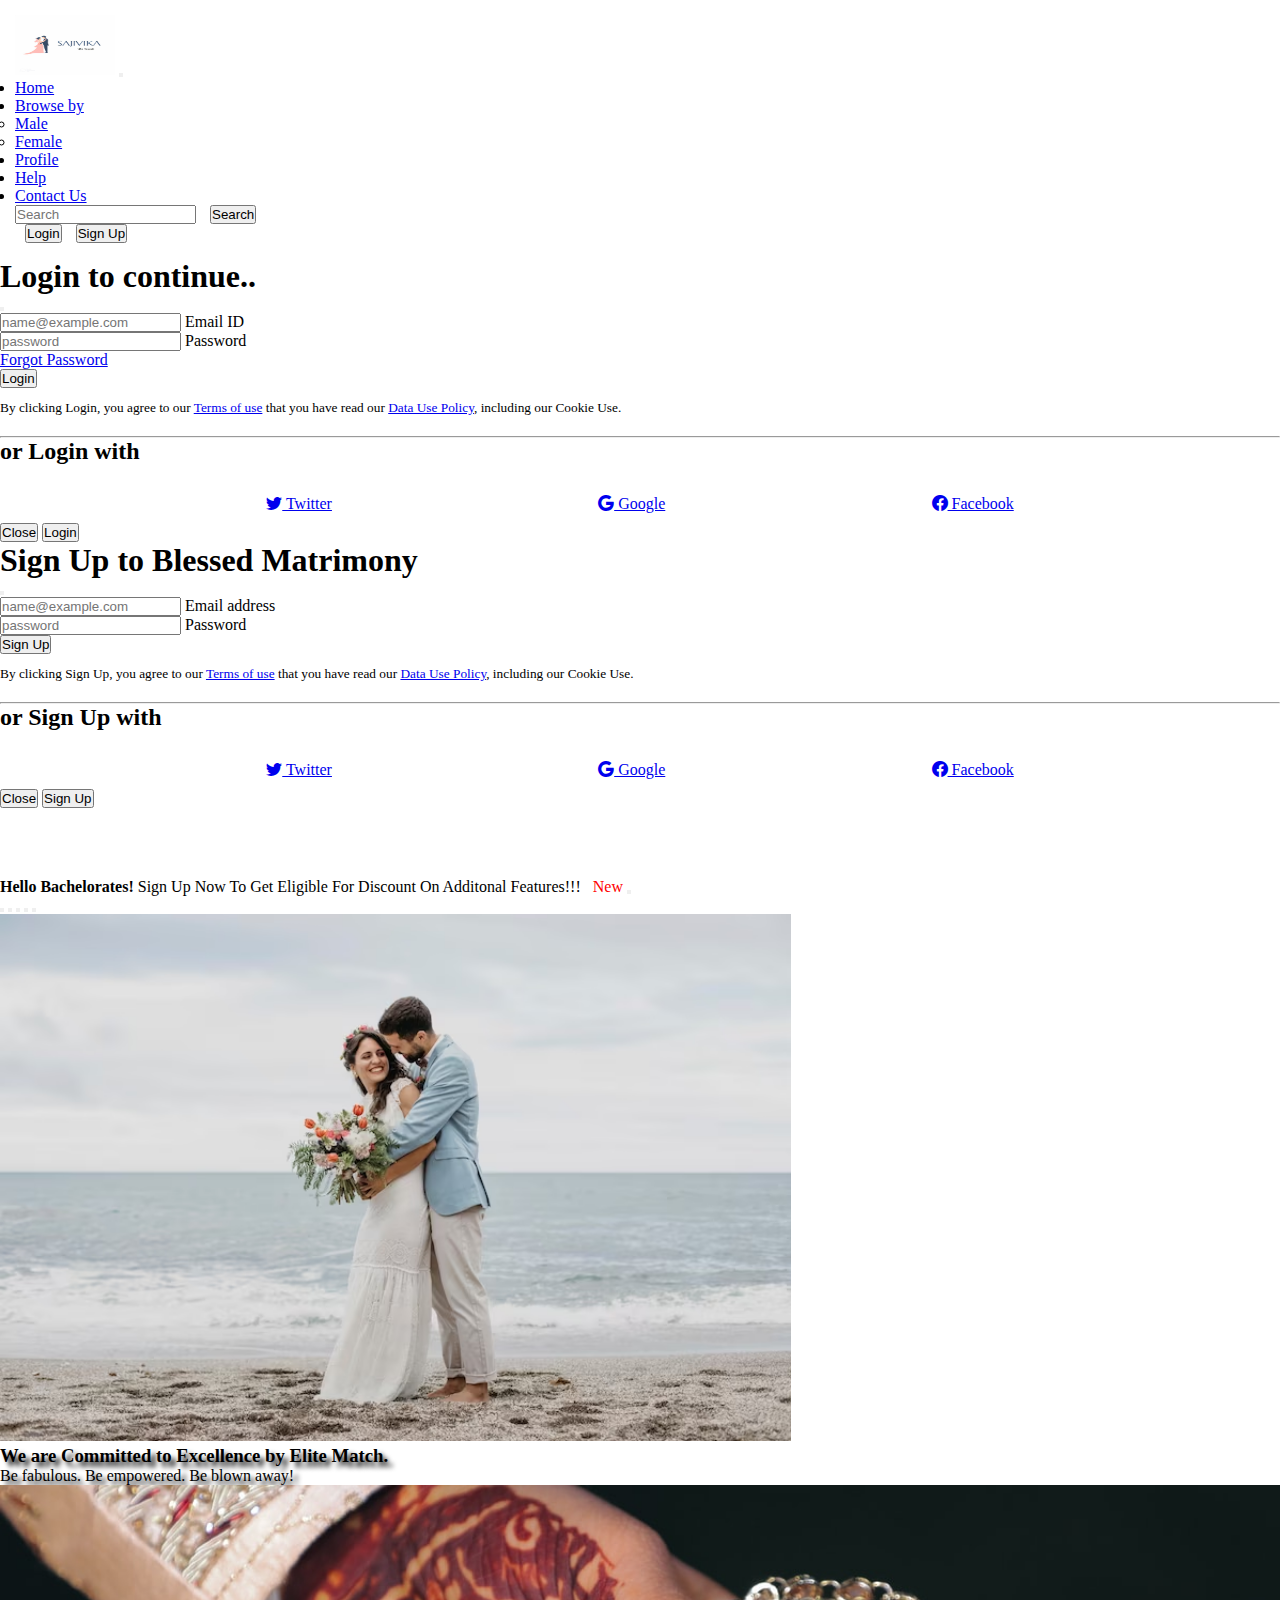
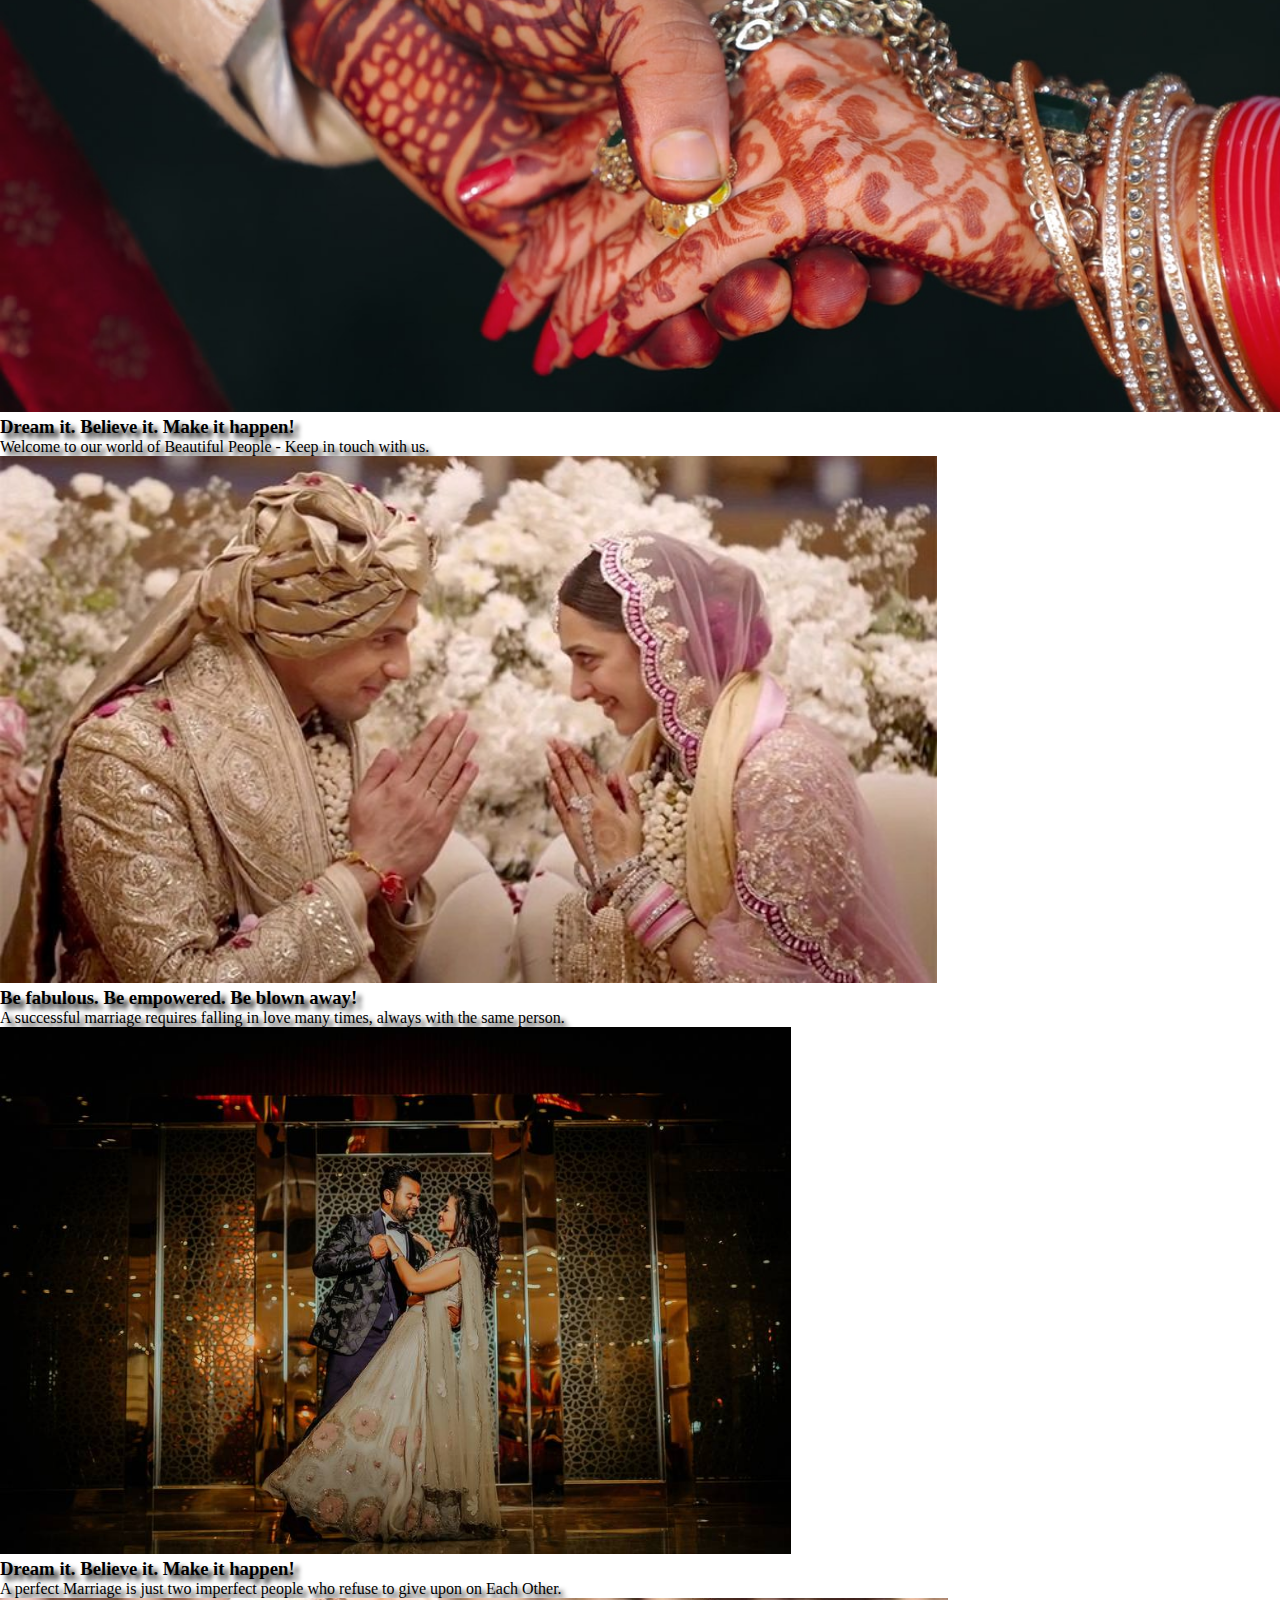
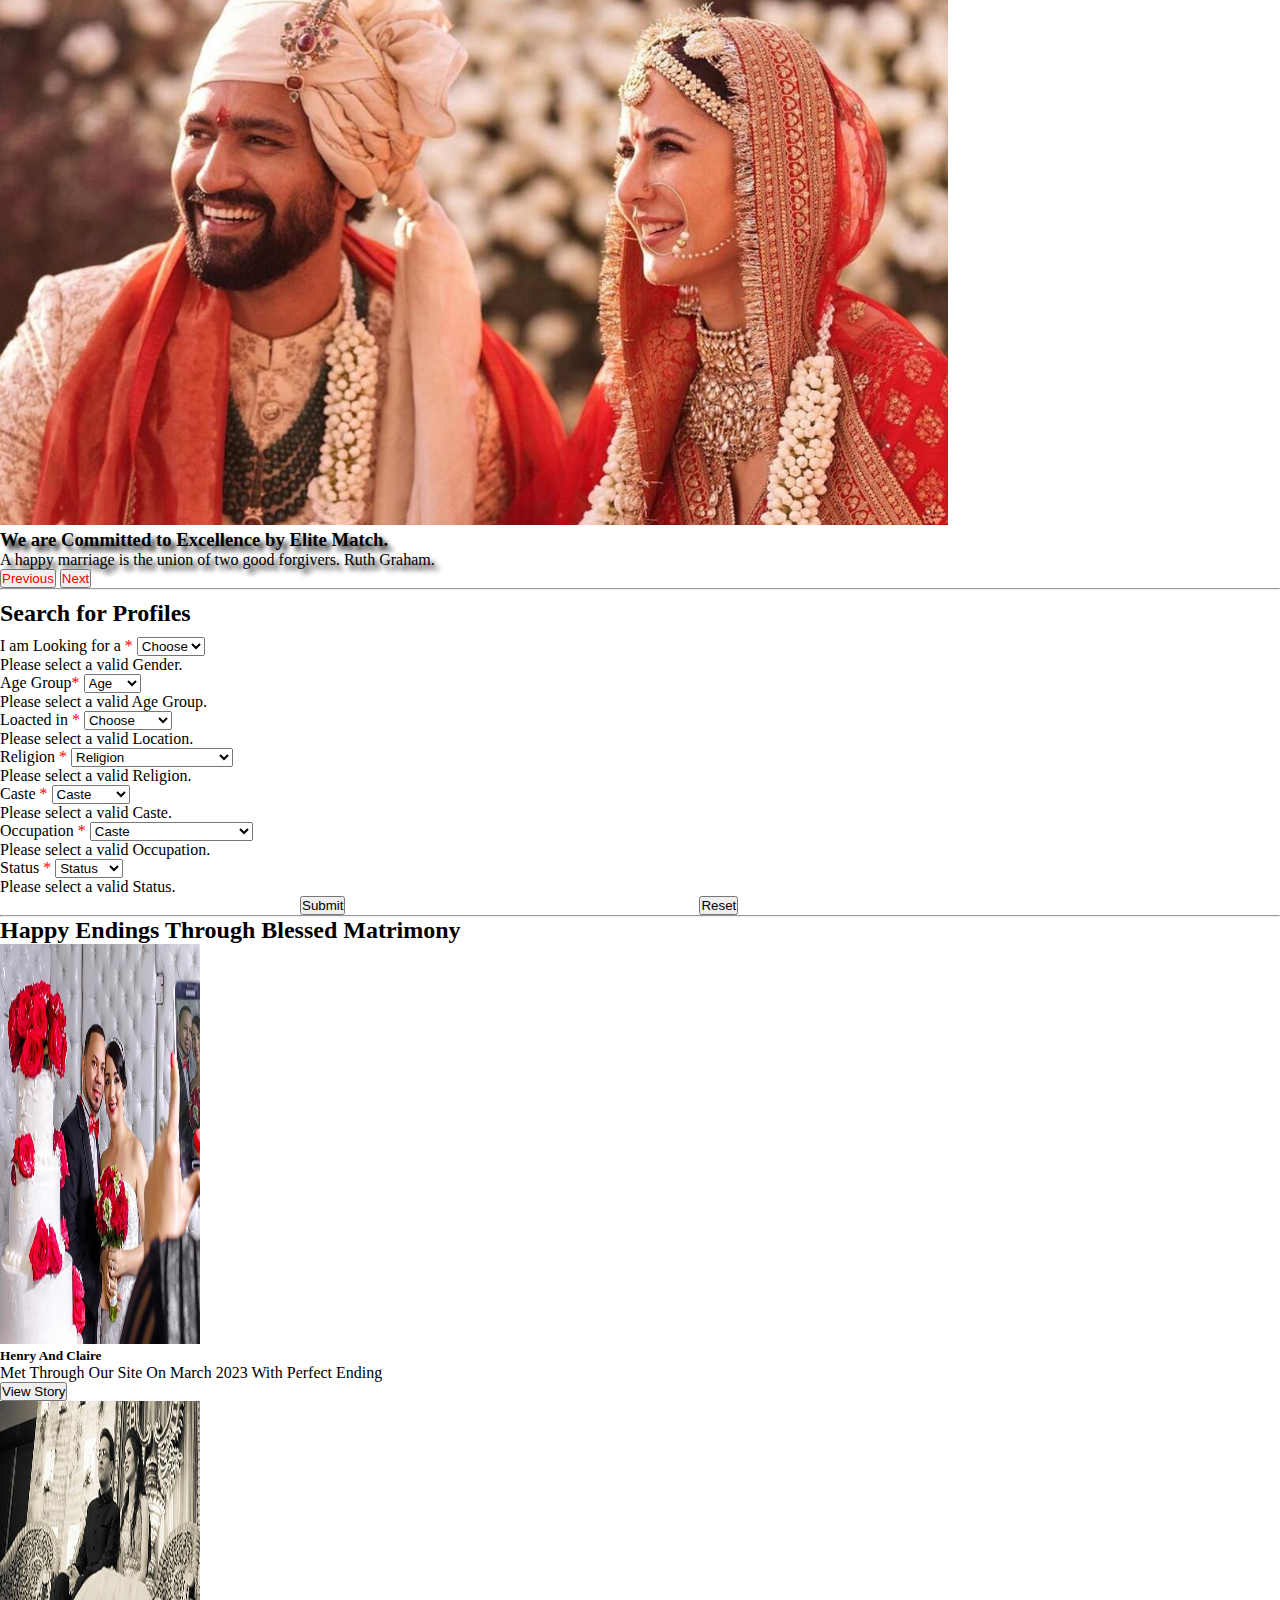
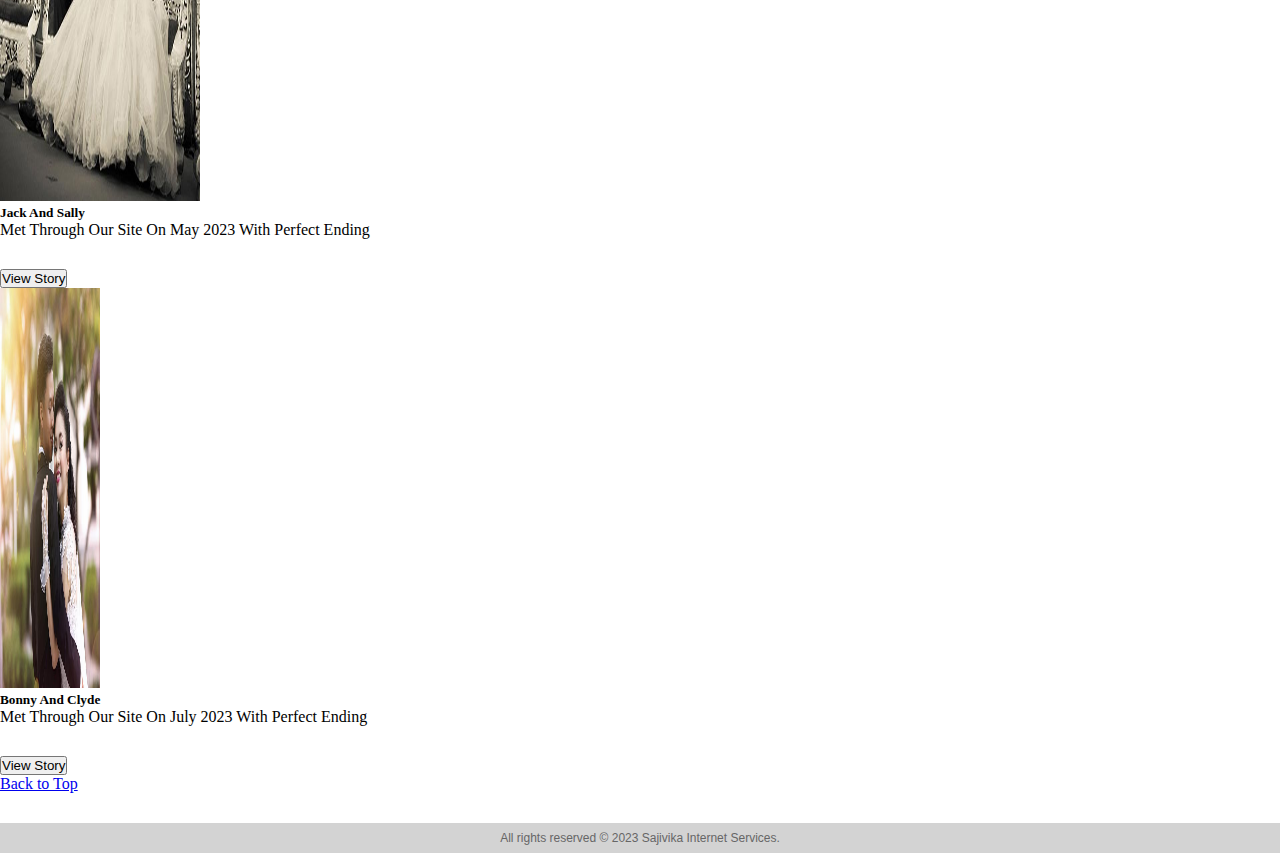
<file: index.html>
<!DOCTYPE html>
<html lang="en">

<head>
    <meta charset="UTF-8">
    <meta name="viewport" content="width=device-width, initial-scale=1.0">
    <title>Sajivika Matrimonial Website</title>
    <link rel="stylesheet" href="style.css" />
    <link href="https://cdn.jsdelivr.net/npm/bootstrap@5.3.1/dist/css/bootstrap.min.css" rel="stylesheet"
        integrity="sha384-4bw+/aepP/YC94hEpVNVgiZdgIC5+VKNBQNGCHeKRQN+PtmoHDEXuppvnDJzQIu9" crossorigin="anonymous">
    <link rel="stylesheet" href="https://cdn.jsdelivr.net/npm/bootstrap-icons@1.10.5/font/bootstrap-icons.css">
    <script src="https://cdn.jsdelivr.net/npm/bootstrap@5.3.1/dist/js/bootstrap.bundle.min.js"
        integrity="sha384-HwwvtgBNo3bZJJLYd8oVXjrBZt8cqVSpeBNS5n7C8IVInixGAoxmnlMuBnhbgrkm"
        crossorigin="anonymous"></script>

</head>

<body>

    <!-- navbar -->

    <nav class="navbar fixed-top navbar-expand-lg navbar-dark bg-dark p-50 my-0">
        <div class="container-fluid">
            <a href="#" class="pull-left"><img src="images/logo.jpg" style="height: 60px;" width="100px"></a>
            <button class="navbar-toggler" type="button" data-bs-toggle="collapse"
                data-bs-target="#navbarSupportedContent" aria-controls="navbarSupportedContent" aria-expanded="false"
                aria-label="Toggle navigation">
                <span class="navbar-toggler-icon"></span>
            </button>
            <div class="collapse navbar-collapse" id="navbarSupportedContent">
                <ul class="navbar-nav me-auto mb-2 mb-lg-0">
                    <li class="nav-item">
                        <a class="nav-link active" aria-current="page" href="http://127.0.0.1:5500/index.html">Home</a>
                    </li>

                    <li class="nav-item dropdown">
                        <a class="nav-link dropdown-toggle" href="#" role="button" data-bs-toggle="dropdown"
                            aria-expanded="false">
                            Browse by
                        </a>
                        <ul class="dropdown-menu">
                            <li><a class="dropdown-item" href="http://127.0.0.1:5500/Male.html">Male</a></li>
                            <li><a class="dropdown-item" href="http://127.0.0.1:5500/Female.html">Female</a></li>
                        </ul>
                    </li>


                    <li class="nav-item">
                        <a class="nav-link disabled" aria-current="page" href="#">Profile</a>
                    </li>

                    <li class="nav-item">
                        <a class="nav-link" href="http://127.0.0.1:5500/help.html" aria-disabled="true">Help</a>
                    </li>

                    <li class="nav-item">
                        <a class="nav-link" aria-disabled="true" href="http://127.0.0.1:5500/Contact%20Us.html">Contact
                            Us</a>
                    </li>
                </ul>
                <form class="d-flex" role="search">
                    <input class="form-control me-8" type="search" placeholder="Search" aria-label="Search">
                    <button class="btn btn-outline-success" type="submit" style="margin-left: 10px;">Search</button>

                </form>

                <button type="button" class="btn btn-primary" data-bs-toggle="modal" data-bs-target="#LoginModal"
                    style="margin-left: 10px;">Login</button>
                <button type="button" class="btn btn-primary" data-bs-toggle="modal" data-bs-target="#SignupModal"
                    style="margin-left: 10px;">Sign Up</button>

            </div>
        </div>
    </nav>

    <!-- Login Model -->

    <div class="modal fade" id="LoginModal" tabindex="-1" aria-labelledby="exampleModalLabel" aria-hidden="true">
        <div class="modal-dialog">
            <div class="modal-content">
                <div class="modal-header">
                    <h1 class="modal-title fs-5" id="exampleModalLabel">Login to continue..</h1>
                    <button type="button" class="btn-close" data-bs-dismiss="modal" aria-label="Close"></button>
                </div>
                <div class="modal-body">
                    <form>
                        <div class="form-floating mb-3">
                            <input type="email" class="form-control rounded-3" id="floatingInput"
                                placeholder="name@example.com" required>
                            <label for="floatingInput">Email ID</label>
                        </div>

                        <div class="form-floating mb-3">
                            <input type="password" class="form-control rounded-3" id="floatingInput"
                                placeholder="password" required>
                            <label for="floatingInput">Password</label>
                        </div>

                        <p class="text-center"><a href="#" class="text-decoration-none">Forgot Password</a></p>

                        <div class="d-grid gap-2">
                            <button class="btn btn-primary" type="submit"
                                onclick="alert('Login Successful')">Login</button>
                        </div>

                        <p style="margin-top: 10px;"><small class="text-muted">By clicking Login, you agree to our <a
                                    href="#" class="text-primary text-decoration-none">Terms of use</a> that
                                you have read our <a href="#" class="text-primary text-decoration-none">Data Use
                                    Policy</a>, including our Cookie Use.</small></p>
                    </form>

                    <hr class="my-10" style="margin-top: 20px;">

                    <h2 class="fs-5 fw-bold mb-128 text-center">or Login with</h2>

                    <div class="social-media">
                        <a href="#" class="btn btn-info text-light"> <i class="bi bi-twitter text-light"></i>
                            Twitter</a>
                        <a href="#" class="btn btn-danger text-light"><i class="bi bi-google text-light"></i>
                            Google</a>
                        <a href="#" class="btn btn-primary text-light"><i class="bi bi-facebook text-light"></i>
                            Facebook</a>
                    </div>
                </div>

                <div class="modal-footer">
                    <button type="submit" class="btn btn-secondary" data-bs-dismiss="modal">Close</button>
                    <button type="submit" class="btn btn-primary">Login</button>

                </div>
            </div>

        </div>
    </div>

    <!-- Sign Up model -->

    <div class="modal fade" id="SignupModal" tabindex="-1" aria-labelledby="exampleModalLabel" aria-hidden="true">
        <div class="modal-dialog">
            <div class="modal-content">
                <div class="modal-header">
                    <h1 class="modal-title fs-5" id="exampleModalLabel">Sign Up to Blessed Matrimony</h1>
                    <button type="button" class="btn-close" data-bs-dismiss="modal" aria-label="Close"></button>
                </div>
                <div class="modal-body">
                    <form>
                        <div class="form-floating mb-3">
                            <input type="email" class="form-control rounded-3" id="floatingInput"
                                placeholder="name@example.com" required>
                            <label for="floatingInput">Email address</label>
                        </div>

                        <div class="form-floating mb-3">
                            <input type="password" class="form-control rounded-3" id="floatingInput"
                                placeholder="password" required>
                            <label for="floatingInput">Password</label>
                        </div>

                        <div class="d-grid gap-2">
                            <button class="btn btn-primary" type="submit"
                                onclick="alert('Thank you you are successfully registered')">Sign Up</button>
                        </div>

                        <p style="margin-top: 10px;"><small class="text-muted">By clicking Sign Up, you agree to our <a
                                    href="#" class="text-primary text-decoration-none">Terms of use</a> that
                                you have read our <a href="#" class="text-primary text-decoration-none">Data Use
                                    Policy</a>, including our Cookie Use.</small></p>
                    </form>

                    <hr class="my-10" style="margin-top: 20px;">

                    <h2 class="fs-5 fw-bold mb-128 text-center">or Sign Up with</h2>

                    <div class="social-media">
                        <a href="#" class="btn btn-info text-light"> <i class="bi bi-twitter text-light"></i>
                            Twitter</a>
                        <a href="#" class="btn btn-danger text-light"><i class="bi bi-google text-light"></i>
                            Google</a>
                        <a href="#" class="btn btn-primary text-light"><i class="bi bi-facebook text-light"></i>
                            Facebook</a>
                    </div>
                </div>
                <div class="modal-footer">
                    <button type="submit" class="btn btn-secondary" data-bs-dismiss="modal">Close</button>
                    <button type="submit" class="btn btn-primary">Sign Up</button>
                </div>
            </div>

        </div>
    </div>

    <!-- ALert notification -->

    <div class="alert alert-warning alert-dismissible fade show" role="alert" style="margin-top: 70px;">
        <strong>Hello Bachelorates!</strong> Sign Up Now To Get Eligible For Discount On Additonal Features!!!
        &nbsp;
        <span class="badge bg-secondary">New</span>
        <button type="button" class="btn-close" data-bs-dismiss="alert" aria-label="Close"></button>
    </div>

    <!-- Carousel -->

    <div class="images-carousel">
        <div id="carouselExampleCaptions" class="carousel slide" data-bs-ride="carousel">
            <div class="carousel-indicators">
                <button type="button" data-bs-target="#carouselExampleCaptions" data-bs-slide-to="0" class="active"
                    aria-current="true" aria-label="Slide 1"></button>
                <button type="button" data-bs-target="#carouselExampleCaptions" data-bs-slide-to="1"
                    aria-label="Slide 2"></button>
                <button type="button" data-bs-target="#carouselExampleCaptions" data-bs-slide-to="2"
                    aria-label="Slide 3"></button>
                <button type="button" data-bs-target="#carouselExampleCaptions" data-bs-slide-to="3"
                    aria-label="Slide 4"></button>
                <button type="button" data-bs-target="#carouselExampleCaptions" data-bs-slide-to="4"
                    aria-label="Slide 5"></button>
            </div>
            <div class="carousel-inner">
                <div class="carousel-item active">
                    <img src="images/carousel 1.avif" class="d-block w-100" alt="Slide 1">
                    <div class="carousel-caption d-none d-md-block">
                        <h3 style="text-shadow: 5px 5px 5px black;">We are Committed to Excellence by Elite Match.
                        </h3>
                        <p style="text-shadow: 5px 5px 5px black;">Be fabulous. Be empowered. Be blown away!</p>
                    </div>
                </div>
                <div class="carousel-item">
                    <img src="images/carousel 2.jpg" class="d-block w-100" alt="Slide 2">
                    <div class="carousel-caption d-none d-md-block">
                        <h3 style="text-shadow: 5px 5px 5px black;">Dream it. Believe it. Make it happen!</h3>
                        <p style="text-shadow: 5px 5px 5px black;">Welcome to our world of Beautiful People - Keep
                            in
                            touch with us.</p>
                    </div>
                </div>
                <div class="carousel-item">
                    <img src="images/carousel 3.jpg" class="d-block w-100" alt="Slide 3">
                    <div class="carousel-caption d-none d-md-block">
                        <h3 style="text-shadow: 5px 5px 5px black;">Be fabulous. Be empowered. Be blown away!</h3>
                        <p style="text-shadow: 5px 5px 5px black;">A successful marriage requires falling in love
                            many
                            times, always with the same person.</p>
                    </div>
                </div>

                <div class="carousel-item">
                    <img src="images/carousel 4.jpg" class="d-block w-100" alt="Slide 4">
                    <div class="carousel-caption d-none d-md-block">
                        <h3 style="text-shadow: 5px 5px 5px black;">Dream it. Believe it. Make it happen!</h3>
                        <p style="text-shadow: 5px 5px 5px black;">A perfect Marriage is just two imperfect people
                            who
                            refuse to give upon on Each Other.</p>
                    </div>
                </div>

                <div class="carousel-item">
                    <img src="images/carousel 5.jpg" class="d-block w-100" alt="Slide 5">
                    <div class="carousel-caption d-none d-md-block">
                        <h3 style="text-shadow: 5px 5px 5px black;">We are Committed to Excellence by Elite Match.
                        </h3>
                        <p style="text-shadow: 5px 5px 5px black;">A happy marriage is the union of two good
                            forgivers.
                            Ruth Graham.</p>
                    </div>
                </div>
            </div>

            <button class="carousel-control-prev" type="button" data-bs-target="#carouselExampleCaptions"
                data-bs-slide="prev">
                <span class="carousel-control-prev-icon" aria-hidden="true"></span>
                <span class="visually-hidden">Previous</span>
            </button>

            <button class="carousel-control-next" type="button" data-bs-target="#carouselExampleCaptions"
                data-bs-slide="next">
                <span class="carousel-control-next-icon" aria-hidden="true"></span>
                <span class="visually-hidden">Next</span>
            </button>
        </div>
    </div>

    <hr>


    <!-- Form -->

    <div class="container my-4">
        <h2 class="text-center" style="margin-top: 10px;">Search for Profiles</h2>

        <form class="row g-3 needs-validation" style="margin-top: 10px;" novalidate>

            <div class="col-md-3">
                <label for="validationCustom04" class="form-label">I am Looking for a <span>*</span></label>
                <select class="form-select" id="validationCustom04" required>
                    <option selected disabled value="">Choose</option>
                    <option>Bride</option>
                    <option>Groom</option>
                </select>
                <div class="invalid-feedback">
                    Please select a valid Gender.
                </div>
            </div>

            <div class="col-md-3">
                <label for="validationCustom04" class="form-label">Age Group<span>*</span></label>
                <select class="form-select" id="validationCustom04" required>
                    <option selected disabled value="">Age</option>
                    <option>21-25</option>
                    <option>26-30</option>
                    <option>31-35</option>
                    <option>36-40</option>
                    <option>40+</option>
                </select>
                <div class="invalid-feedback">
                    Please select a valid Age Group.
                </div>
            </div>

            <div class="col-md-3">
                <label for="validationCustom04" class="form-label">Loacted in <span>*</span></label>
                <select class="form-select" id="validationCustom04" required>
                    <option selected disabled value="">Choose</option>
                    <option>Bangalore</option>
                    <option>Hyderabad</option>
                    <option>Delhi</option>
                    <option>Mumbai</option>
                    <option>Chennai</option>
                    <option>Kerala</option>
                </select>
                <div class="invalid-feedback">
                    Please select a valid Location.
                </div>
            </div>

            <div class="col-md-3">
                <label for="validationCustom04" class="form-label">Religion <span>*</span></label>
                <select class="form-select" id="validationCustom04" required>
                    <option selected disabled value="">Religion</option>
                    <option>Any</option>
                    <option>Buddhist</option>
                    <option>Christian</option>
                    <option>Hindu</option>
                    <option>Jain</option>
                    <option>Jewish</option>
                    <option>Muslim</option>
                    <option>Parsi</option>
                    <option>Sikh</option>
                    <option>Spiritual - Not Religious</option>
                </select>
                <div class="invalid-feedback">
                    Please select a valid Religion.
                </div>
            </div>

            <div class="col-md-3">
                <label for="validationCustom04" class="form-label">Caste <span>*</span></label>
                <select class="form-select" id="validationCustom04" required>
                    <option selected disabled value="">Caste</option>
                    <option>Rajput</option>
                    <option>Yadav</option>
                    <option>Maratha</option>
                    <option>Agarwal</option>
                    <option>Brahmin</option>
                    <option>Lingaiths</option>
                    <option>Hynur</option>
                    <option>SC</option>
                    <option>Gowda</option>
                    <option>Kayastha</option>
                    <option>Ezhava</option>
                    <option>Nair</option>
                </select>
                <div class="invalid-feedback">
                    Please select a valid Caste.
                </div>
            </div>

            <div class="col-md-3">
                <label for="validationCustom04" class="form-label">Occupation <span>*</span></label>
                <select class="form-select" id="validationCustom04" required>
                    <option selected disabled value="">Caste</option>
                    <option>Business Owner</option>
                    <option>Supervisor</option>
                    <option>Software Professional</option>
                    <option>Doctor</option>
                    <option>Executive</option>
                    <option>Manager</option>
                    <option>Officer</option>
                    <option>Technician</option>
                    <option>Engineer - Non IT</option>
                    <option>Teaching</option>
                    <option>Agriculture Professional</option>
                </select>
                <div class="invalid-feedback">
                    Please select a valid Occupation.
                </div>
            </div>

            <div class="col-md-3">
                <label for="validationCustom04" class="form-label">Status <span>*</span></label>
                <select class="form-select" id="validationCustom04" required>
                    <option selected disabled value="">Status</option>
                    <option>Single</option>
                    <option>Divorce</option>
                </select>
                <div class="invalid-feedback">
                    Please select a valid Status.
                </div>
            </div>

            <div class="col-12">
                <button class="btn btn-primary" type="submit" style="margin-left: 300px;">Submit</button>
                <button class="btn btn-primary" type="reset" style="margin-left: 350px;">Reset</button>
            </div>
        </form>
    </div>
    <hr>

    <!-- card -->

    <h2 class="text-center">Happy Endings Through Blessed Matrimony</h2>

    <div class="card-group my-2 p-4">
        <div class="card">
            <img src="images/c1.jpg" height="400px" width="200px" class="card-img-top" alt="...">
            <div class="card-body">
                <h5 class="card-title">Henry And Claire</h5>
                <p class="card-text">Met Through Our Site On March 2023 With Perfect Ending</p>
                <div class="text-center">
                    <button class="btn btn-outline-primary" type="button">View Story</button>
                </div>
            </div>
        </div>

        <div class="card">
            <img src="images/c2.jpg" height="400px" width="200px" class="card-img-top" alt="...">
            <div class="card-body">
                <h5 class="card-title">Jack And Sally</h5>
                <p class="card-text">Met Through Our Site On May 2023 With Perfect Ending</p>
                <div class="box text-center">
                    <button class="btn btn-outline-primary" type="button">View Story</button>
                </div>
            </div>
        </div>

        <div class="card">
            <img src="images/c3.jpg" height="400px" width="100px" class="card-img-top" alt="...">
            <div class="card-body">
                <h5 class="card-title">Bonny And Clyde</h5>
                <p class="card-text">Met Through Our Site On July 2023 With Perfect Ending</p>
                <div class="box text-center">
                    <button class="btn btn-outline-primary" type="button">View Story</button>
                </div>
            </div>
        </div>
    </div>

    <div class="back text-center">
        <a href="http://127.0.0.1:5500/index.html" class="btn btn-secondary">Back to Top</a>
    </div>

    <div class="foot">
        <footer>All rights reserved © 2023 Sajivika Internet Services.</footer>
    </div>

</body>

</html>
</file>
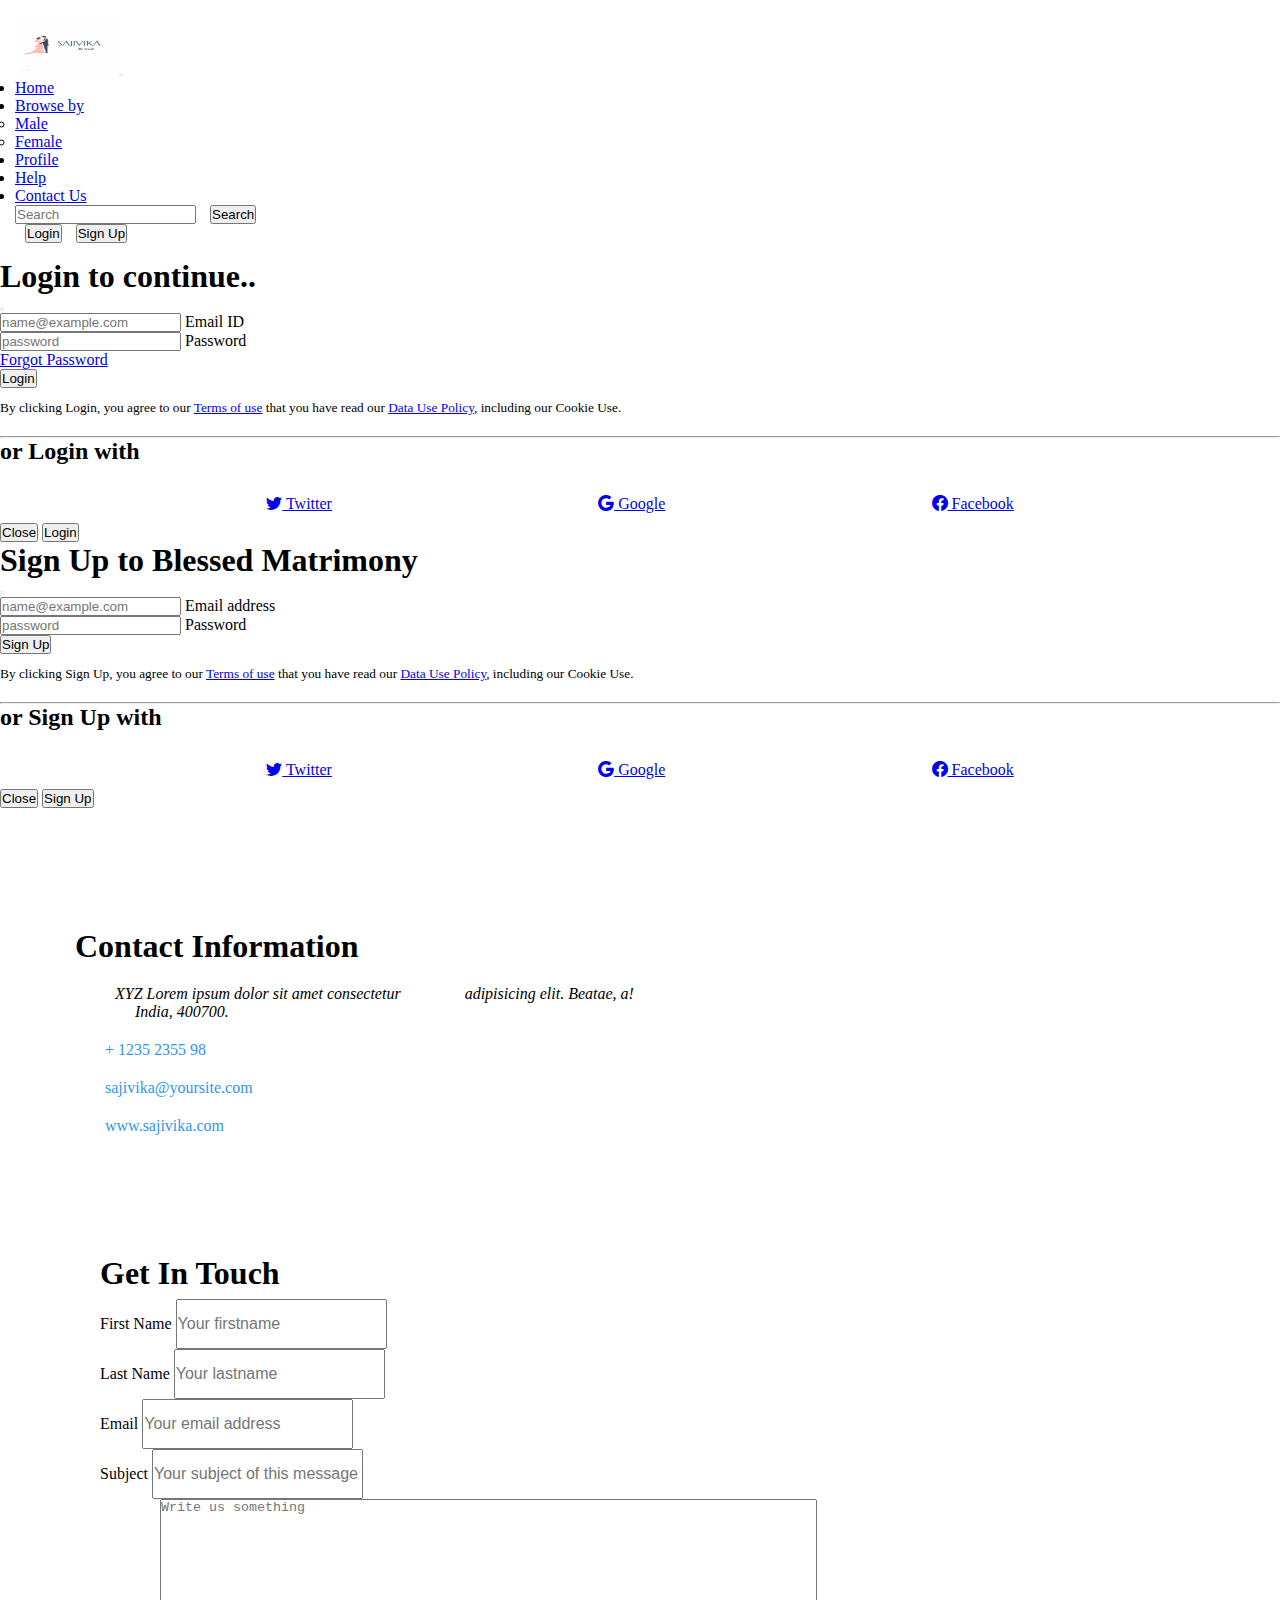
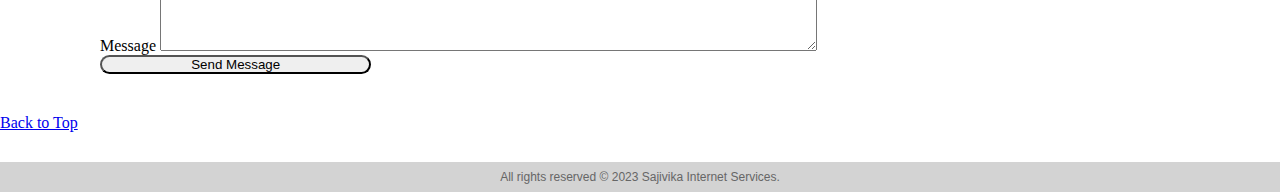
<file: Contact Us.html>
<!DOCTYPE html>
<html lang="en">

<head>
    <meta charset="UTF-8">
    <meta name="viewport" content="width=device-width, initial-scale=1.0">
    <title>Contact Us</title>
    <link rel="stylesheet" href="style.css" />
    <link href="https://cdn.jsdelivr.net/npm/bootstrap@5.3.1/dist/css/bootstrap.min.css" rel="stylesheet"
        integrity="sha384-4bw+/aepP/YC94hEpVNVgiZdgIC5+VKNBQNGCHeKRQN+PtmoHDEXuppvnDJzQIu9" crossorigin="anonymous">
    <link rel="stylesheet" href="https://cdn.jsdelivr.net/npm/bootstrap-icons@1.10.5/font/bootstrap-icons.css">
    <link rel="stylesheet" href="https://cdnjs.cloudflare.com/ajax/libs/font-awesome/6.4.2/css/all.min.css"
        integrity="sha512-z3gLpd7yknf1YoNbCzqRKc4qyor8gaKU1qmn+CShxbuBusANI9QpRohGBreCFkKxLhei6S9CQXFEbbKuqLg0DA=="
        crossorigin="anonymous" referrerpolicy="no-referrer" />
    <script src="https://cdn.jsdelivr.net/npm/bootstrap@5.3.1/dist/js/bootstrap.bundle.min.js"
        integrity="sha384-HwwvtgBNo3bZJJLYd8oVXjrBZt8cqVSpeBNS5n7C8IVInixGAoxmnlMuBnhbgrkm"
        crossorigin="anonymous"></script>

</head>

<body>
    <!-- navbar -->

    <nav class="navbar fixed-top navbar-expand-lg navbar-dark bg-dark p-50 my-0">
        <div class="container-fluid">
            <a href="#" class="pull-left"><img src="images/logo.jpg" style="height: 60px;" width="100px"></a>
            <button class="navbar-toggler" type="button" data-bs-toggle="collapse"
                data-bs-target="#navbarSupportedContent" aria-controls="navbarSupportedContent" aria-expanded="false"
                aria-label="Toggle navigation">
                <span class="navbar-toggler-icon"></span>
            </button>
            <div class="collapse navbar-collapse" id="navbarSupportedContent">
                <ul class="navbar-nav me-auto mb-2 mb-lg-0">
                    <li class="nav-item">
                        <a class="nav-link active" aria-current="page" href="http://127.0.0.1:5500/index.html">Home</a>
                    </li>

                    <li class="nav-item dropdown">
                        <a class="nav-link dropdown-toggle" href="#" role="button" data-bs-toggle="dropdown"
                            aria-expanded="false">
                            Browse by
                        </a>
                        <ul class="dropdown-menu">
                            <li><a class="dropdown-item" href="http://127.0.0.1:5500/Male.html">Male</a></li>
                            <li><a class="dropdown-item" href="http://127.0.0.1:5500/Female.html">Female</a></li>
                        </ul>
                    </li>


                    <li class="nav-item">
                        <a class="nav-link disabled" aria-current="page" href="#">Profile</a>
                    </li>

                    <li class="nav-item">
                        <a class="nav-link" href="http://127.0.0.1:5500/help.html" aria-disabled="true">Help</a>
                    </li>

                    <li class="nav-item">
                        <a class="nav-link" aria-disabled="true" href="http://127.0.0.1:5500/Contact%20Us.html">Contact
                            Us</a>
                    </li>
                </ul>
                <form class="d-flex" role="search">
                    <input class="form-control me-8" type="search" placeholder="Search" aria-label="Search">
                    <button class="btn btn-outline-success" type="submit" style="margin-left: 10px;">Search</button>

                </form>

                <button type="button" class="btn btn-primary" data-bs-toggle="modal" data-bs-target="#LoginModal"
                    style="margin-left: 10px;">Login</button>
                <button type="button" class="btn btn-primary" data-bs-toggle="modal" data-bs-target="#SignupModal"
                    style="margin-left: 10px;">Sign Up</button>

            </div>
        </div>
    </nav>

    <!-- Login Model -->

    <div class="modal fade" id="LoginModal" tabindex="-1" aria-labelledby="exampleModalLabel" aria-hidden="true">
        <div class="modal-dialog">
            <div class="modal-content">
                <div class="modal-header">
                    <h1 class="modal-title fs-5" id="exampleModalLabel">Login to continue..</h1>
                    <button type="button" class="btn-close" data-bs-dismiss="modal" aria-label="Close"></button>
                </div>
                <div class="modal-body">
                    <form>
                        <div class="form-floating mb-3">
                            <input type="email" class="form-control rounded-3" id="floatingInput"
                                placeholder="name@example.com" required>
                            <label for="floatingInput">Email ID</label>
                        </div>

                        <div class="form-floating mb-3">
                            <input type="password" class="form-control rounded-3" id="floatingInput"
                                placeholder="password" required>
                            <label for="floatingInput">Password</label>
                        </div>

                        <p class="text-center"><a href="#" class="text-decoration-none">Forgot Password</a></p>

                        <div class="d-grid gap-2">
                            <button class="btn btn-primary" type="submit"
                                onclick="alert('Login Successful')">Login</button>
                        </div>

                        <p style="margin-top: 10px;"><small class="text-muted">By clicking Login, you agree to our <a
                                    href="#" class="text-primary text-decoration-none">Terms of use</a> that
                                you have read our <a href="#" class="text-primary text-decoration-none">Data Use
                                    Policy</a>, including our Cookie Use.</small></p>
                    </form>

                    <hr class="my-10" style="margin-top: 20px;">

                    <h2 class="fs-5 fw-bold mb-128 text-center">or Login with</h2>

                    <div class="social-media">
                        <a href="#" class="btn btn-info text-light"> <i class="bi bi-twitter text-light"></i>
                            Twitter</a>
                        <a href="#" class="btn btn-danger text-light"><i class="bi bi-google text-light"></i>
                            Google</a>
                        <a href="#" class="btn btn-primary text-light"><i class="bi bi-facebook text-light"></i>
                            Facebook</a>
                    </div>
                </div>

                <div class="modal-footer">
                    <button type="submit" class="btn btn-secondary" data-bs-dismiss="modal">Close</button>
                    <button type="submit" class="btn btn-primary">Login</button>

                </div>
            </div>

        </div>
    </div>

    <!-- Sign Up model -->

    <div class="modal fade" id="SignupModal" tabindex="-1" aria-labelledby="exampleModalLabel" aria-hidden="true">
        <div class="modal-dialog">
            <div class="modal-content">
                <div class="modal-header">
                    <h1 class="modal-title fs-5" id="exampleModalLabel">Sign Up to Blessed Matrimony</h1>
                    <button type="button" class="btn-close" data-bs-dismiss="modal" aria-label="Close"></button>
                </div>
                <div class="modal-body">
                    <form>
                        <div class="form-floating mb-3">
                            <input type="email" class="form-control rounded-3" id="floatingInput"
                                placeholder="name@example.com" required>
                            <label for="floatingInput">Email address</label>
                        </div>

                        <div class="form-floating mb-3">
                            <input type="password" class="form-control rounded-3" id="floatingInput"
                                placeholder="password" required>
                            <label for="floatingInput">Password</label>
                        </div>

                        <div class="d-grid gap-2">
                            <button class="btn btn-primary" type="submit"
                                onclick="alert('Thank you you are successfully registered')">Sign Up</button>
                        </div>

                        <p style="margin-top: 10px;"><small class="text-muted">By clicking Sign Up, you agree to our <a
                                    href="#" class="text-primary text-decoration-none">Terms of use</a> that
                                you have read our <a href="#" class="text-primary text-decoration-none">Data Use
                                    Policy</a>, including our Cookie Use.</small></p>
                    </form>

                    <hr class="my-10" style="margin-top: 20px;">

                    <h2 class="fs-5 fw-bold mb-128 text-center">or Sign Up with</h2>

                    <div class="social-media">
                        <a href="#" class="btn btn-info text-light"> <i class="bi bi-twitter text-light"></i>
                            Twitter</a>
                        <a href="#" class="btn btn-danger text-light"><i class="bi bi-google text-light"></i>
                            Google</a>
                        <a href="#" class="btn btn-primary text-light"><i class="bi bi-facebook text-light"></i>
                            Facebook</a>
                    </div>
                </div>
                <div class="modal-footer">
                    <button type="submit" class="btn btn-secondary" data-bs-dismiss="modal">Close</button>
                    <button type="submit" class="btn btn-primary">Sign Up</button>
                </div>
            </div>

        </div>
    </div>

    <!-- Contact information -->

    <div class="row">
        <div class="col-md-4" style="margin-left: 75px;">
            <h1 style="margin-top: 120px;">Contact Information</h1>
            <address style="margin-top: 20px;"> <a href="#"><i class="fa-solid fa-location-dot fa-lg"
                        style="color: #2e95f5;"></i></a><span style="color: black; margin-left: 40px;">
                    XYZ Lorem ipsum dolor
                    sit amet consectetur <span style="color: black; margin-left: 60px;">adipisicing elit. Beatae,
                        a!</span></span><br>
                <span style="color: black; margin-left: 60px;">India, 400700.</span><br></p>
            </address>

            <p style="margin-top: 20px;"><a href="#"> <i class="fa-sharp fa-solid fa-phone-flip fa-lg"
                        style="color: #2e95f5; cursor: pointer;"></i></a>
                <span style="margin-left: 30px; color: #2e95f5;">+ 1235 2355 98</span>
            </p>

            <p style="margin-top: 20px;"><a href="#"> <i class="fa-solid fa-envelope fa-lg"
                        style="color: #2e95f5;"></i></a>
                <span style="margin-left: 30px; color: #2e95f5; cursor: pointer;">sajivika@yoursite.com</span>
            </p>

            <p style="margin-top: 20px;"><a href="#"> <i class="fa-solid fa-earth-asia fa-lg"
                        style="color: #2e95f5;"></i></a>
                <span style="margin-left: 30px; color: #2e95f5; cursor: pointer;">www.sajivika.com</span>
            </p>
        </div>

        <!-- Message -->

        <div class="col-md-6" style="margin-left: 100px;">
            <h1 class="text-center" style="margin-top: 120px;">Get In Touch</h1>

            <form class="row g-3" style="margin-top: 7px;">
                <div class="col">
                    <label for="inputFirstName" class="form-label">First Name</label>
                    <input type="text" class="form-control form-control-lg" id="inputFirstName"
                        placeholder="Your firstname" required style="font-size: medium; height: 50px;">
                </div>
                <div class="col">
                    <label for="inputLastName" class="form-label">Last Name</label>
                    <input type="text" class="form-control" id="inputLastName" placeholder="Your lastname"
                        style="font-size: medium; height: 50px;" required>
                </div>

                <div class="col-12">
                    <label for="inputEmail" class="form-label">Email</label>
                    <input type="email" class="form-control" id="inputEmail" placeholder="Your email address"
                        style="font-size: medium; height: 50px;" required>
                </div>

                <div class="col-12">
                    <label for="inputText" class="form-label">Subject</label>
                    <input type="text" class="form-control form-control-lg" id="inputText"
                        placeholder="Your subject of this message" required style="font-size: medium; height: 50px;">
                </div>

                <div class="col-12">
                    <label for="inputMessage" class="form-label">Message</label>
                    <textarea class="form-control" id="" cols="80" rows="10"
                        placeholder="Write us something"></textarea>
                </div>

                <div class="col-12">
                    <div class="button text-center">
                        <button type="submit" class="btn btn-primary"
                            style="margin-bottom: 40px; border-radius: 30px; width: 23%">Send Message</button>
                    </div>
                </div>
            </form>
        </div>
    </div>

    <div class="back text-center">
        <a href="http://127.0.0.1:5500/Contact%20Us.html" class="btn btn-secondary">Back to Top</a>
    </div>

    <div class="foot">
        <footer>All rights reserved © 2023 Sajivika Internet Services.</footer>
    </div>



</body>

</html>
</file>
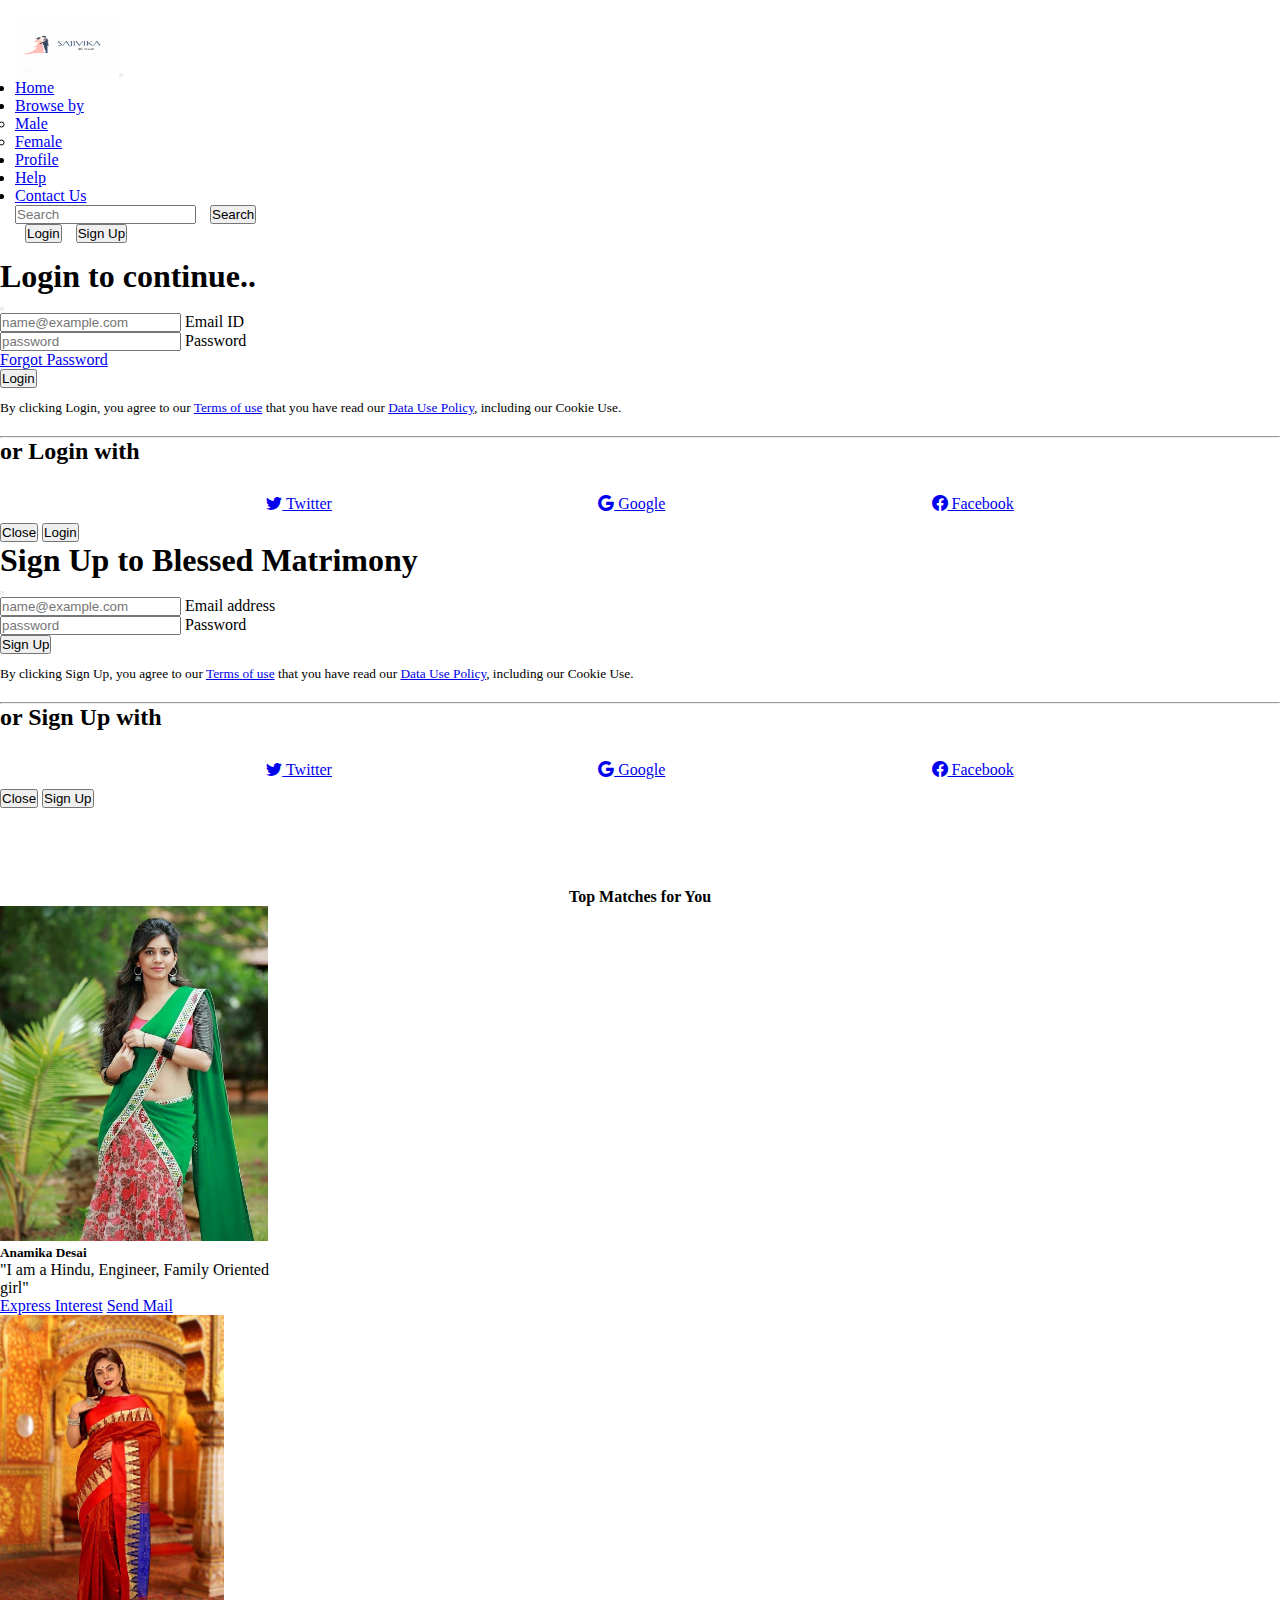
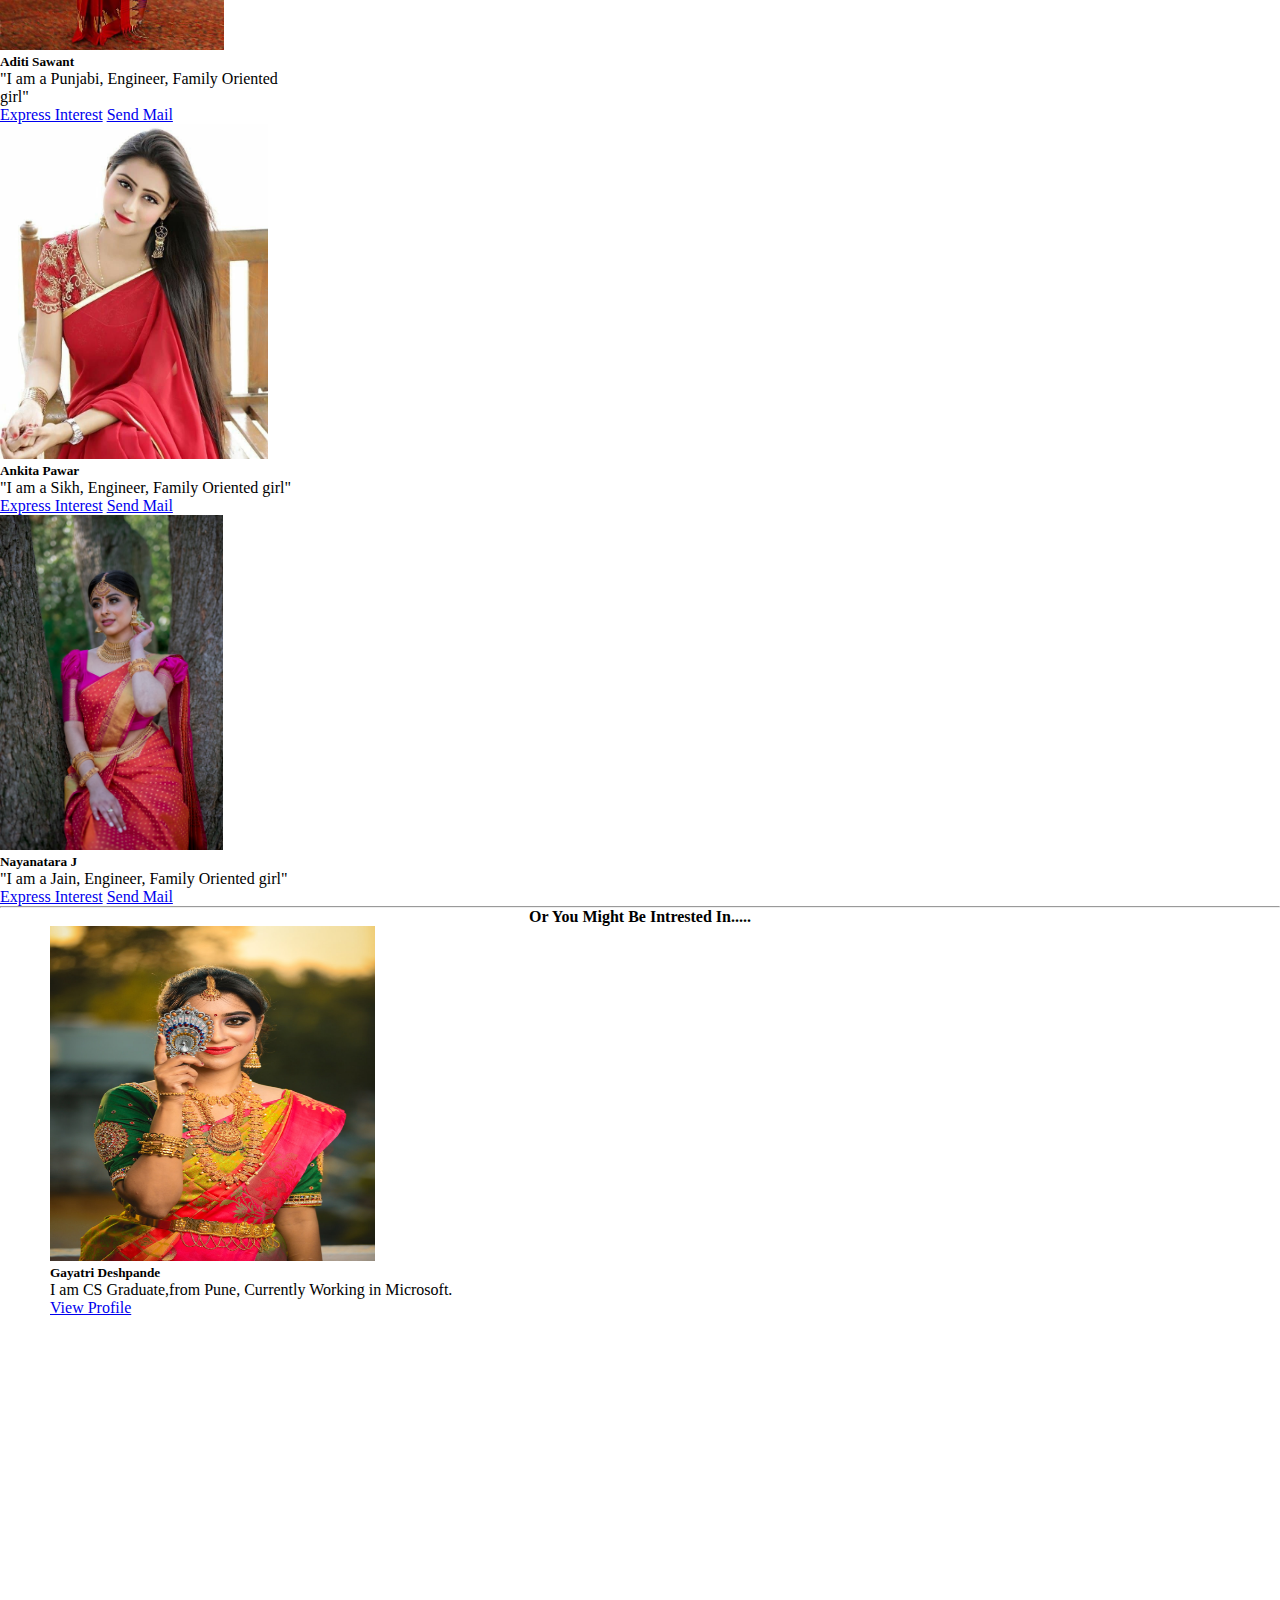
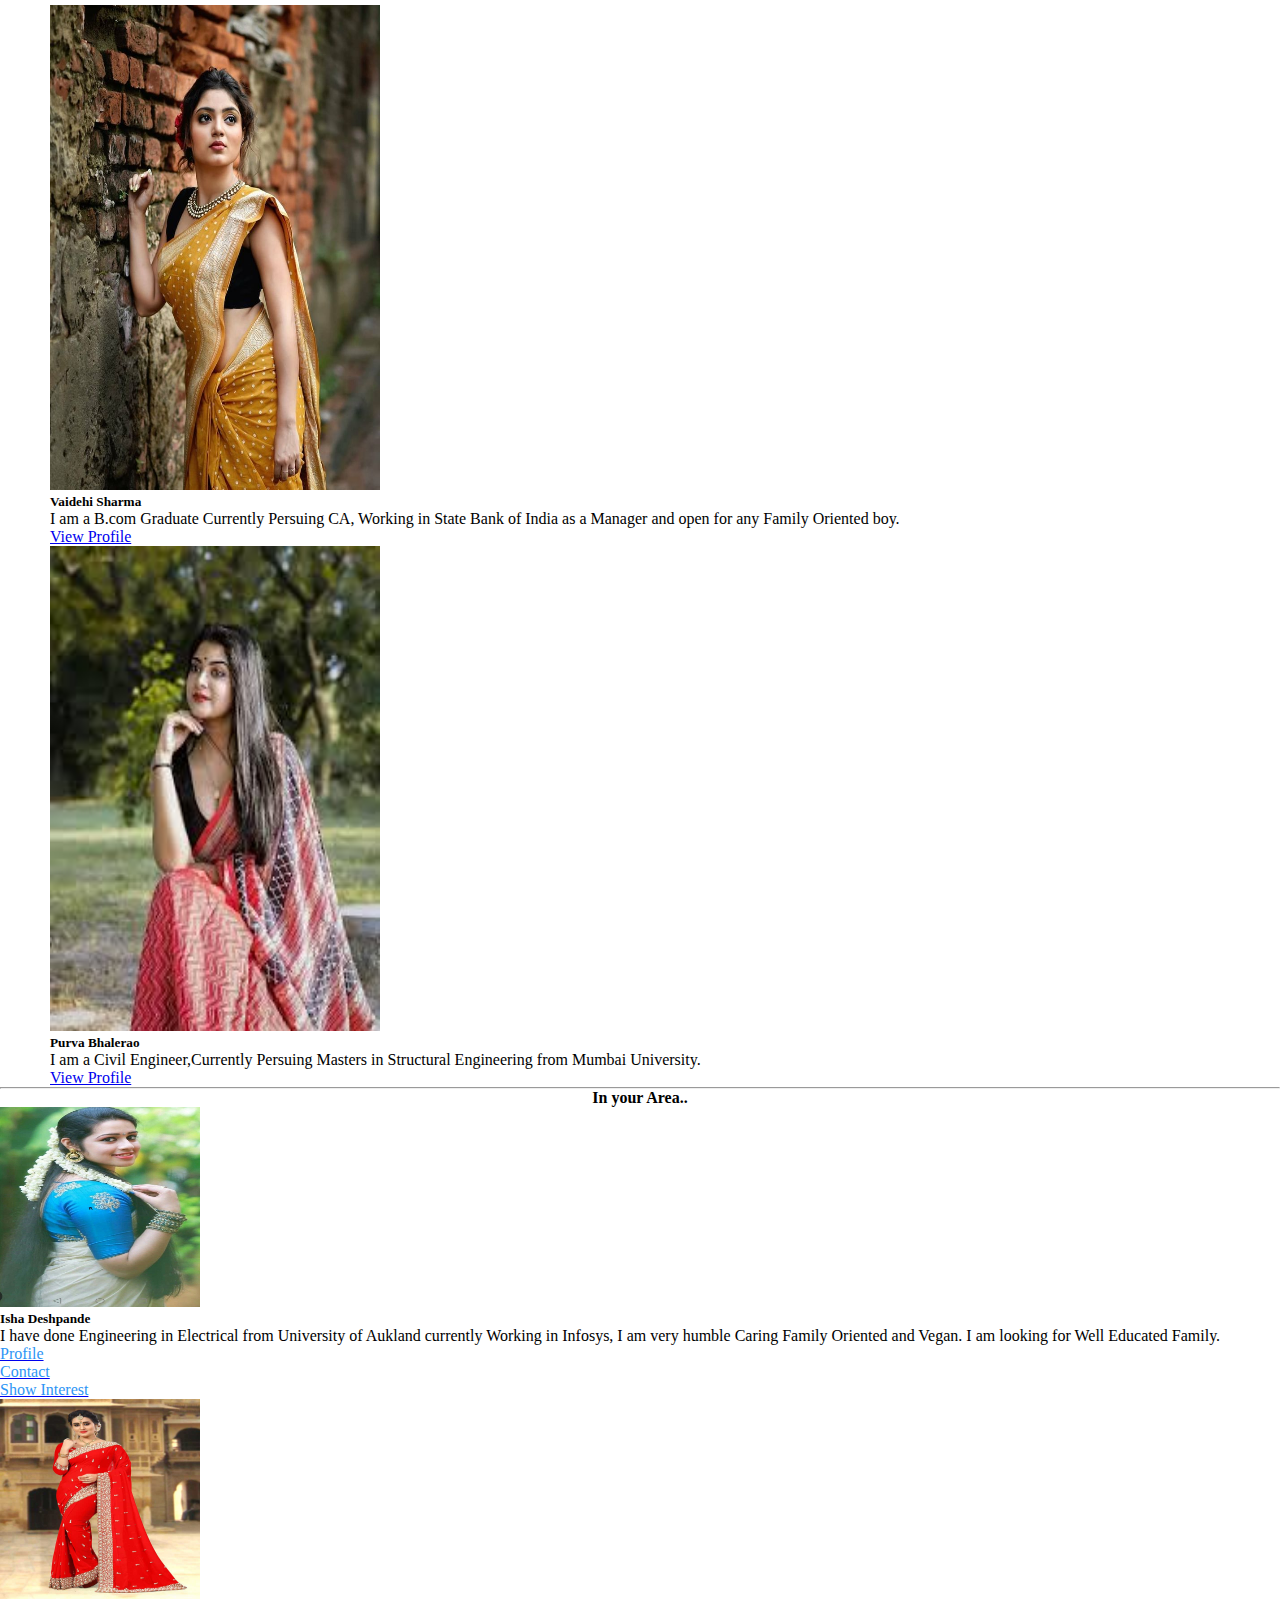
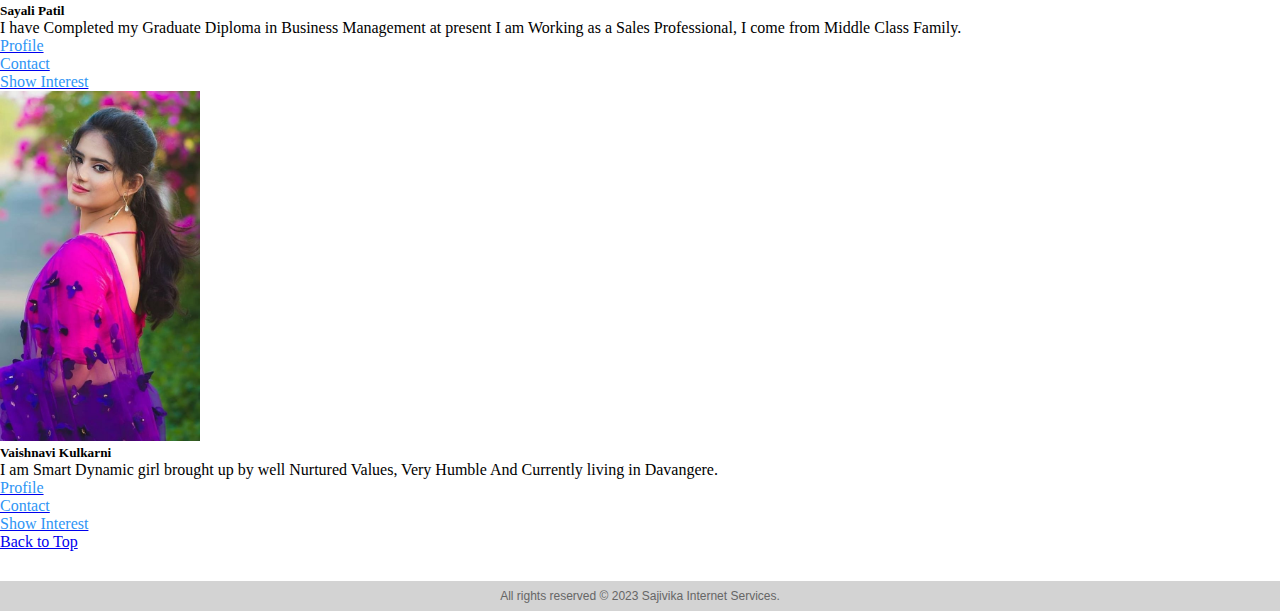
<file: Female.html>
<!DOCTYPE html>
<html lang="en">

<head>
    <meta charset="UTF-8">
    <meta name="viewport" content="width=device-width, initial-scale=1.0">
    <title>Female</title>
    <link rel="stylesheet" href="style.css" />
    <link href="https://cdn.jsdelivr.net/npm/bootstrap@5.3.1/dist/css/bootstrap.min.css" rel="stylesheet"
        integrity="sha384-4bw+/aepP/YC94hEpVNVgiZdgIC5+VKNBQNGCHeKRQN+PtmoHDEXuppvnDJzQIu9" crossorigin="anonymous">
    <link rel="stylesheet" href="https://cdn.jsdelivr.net/npm/bootstrap-icons@1.10.5/font/bootstrap-icons.css">
    <script src="https://cdn.jsdelivr.net/npm/bootstrap@5.3.1/dist/js/bootstrap.bundle.min.js"
        integrity="sha384-HwwvtgBNo3bZJJLYd8oVXjrBZt8cqVSpeBNS5n7C8IVInixGAoxmnlMuBnhbgrkm"
        crossorigin="anonymous"></script>
</head>

<body>
    <!-- navbar -->

    <nav class="navbar fixed-top navbar-expand-lg navbar-dark bg-dark p-50 my-0">
        <div class="container-fluid">
            <a href="#" class="pull-left"><img src="images/logo.jpg" style="height: 60px;" width="100px"></a>
            <button class="navbar-toggler" type="button" data-bs-toggle="collapse"
                data-bs-target="#navbarSupportedContent" aria-controls="navbarSupportedContent" aria-expanded="false"
                aria-label="Toggle navigation">
                <span class="navbar-toggler-icon"></span>
            </button>
            <div class="collapse navbar-collapse" id="navbarSupportedContent">
                <ul class="navbar-nav me-auto mb-2 mb-lg-0">
                    <li class="nav-item">
                        <a class="nav-link active" aria-current="page" href="http://127.0.0.1:5500/index.html">Home</a>
                    </li>

                    <li class="nav-item dropdown">
                        <a class="nav-link dropdown-toggle" href="#" role="button" data-bs-toggle="dropdown"
                            aria-expanded="false">
                            Browse by
                        </a>
                        <ul class="dropdown-menu">
                            <li><a class="dropdown-item" href="http://127.0.0.1:5500/Male.html">Male</a></li>
                            <li><a class="dropdown-item" href="http://127.0.0.1:5500/Female.html">Female</a></li>
                        </ul>
                    </li>


                    <li class="nav-item">
                        <a class="nav-link disabled" aria-current="page" href="#">Profile</a>
                    </li>

                    <li class="nav-item">
                        <a class="nav-link" aria-disabled="true" href="http://127.0.0.1:5500/help.html?#">Help</a>
                    </li>

                    <li class="nav-item">
                        <a class="nav-link" aria-disabled="true" href="http://127.0.0.1:5500/Contact%20Us.html">Contact
                            Us</a>
                    </li>
                </ul>
                <form class="d-flex" role="search">
                    <input class="form-control me-8" type="search" placeholder="Search" aria-label="Search">
                    <button class="btn btn-outline-success" type="submit" style="margin-left: 10px;">Search</button>

                </form>

                <button type="button" class="btn btn-primary" data-bs-toggle="modal" data-bs-target="#LoginModal"
                    style="margin-left: 10px;">Login</button>
                <button type="button" class="btn btn-primary" data-bs-toggle="modal" data-bs-target="#SignupModal"
                    style="margin-left: 10px;">Sign Up</button>

            </div>
        </div>
    </nav>

    <!-- Login Model -->

    <div class="modal fade" id="LoginModal" tabindex="-1" aria-labelledby="exampleModalLabel" aria-hidden="true">
        <div class="modal-dialog">
            <div class="modal-content">
                <div class="modal-header">
                    <h1 class="modal-title fs-5" id="exampleModalLabel">Login to continue..</h1>
                    <button type="button" class="btn-close" data-bs-dismiss="modal" aria-label="Close"></button>
                </div>
                <div class="modal-body">
                    <form>
                        <div class="form-floating mb-3">
                            <input type="email" class="form-control rounded-3" id="floatingInput"
                                placeholder="name@example.com" required>
                            <label for="floatingInput">Email ID</label>
                        </div>

                        <div class="form-floating mb-3">
                            <input type="password" class="form-control rounded-3" id="floatingInput"
                                placeholder="password" required>
                            <label for="floatingInput">Password</label>
                        </div>

                        <p class="text-center"><a href="#" class="text-decoration-none">Forgot Password</a></p>

                        <div class="d-grid gap-2">
                            <button class="btn btn-primary" type="submit"
                                onclick="alert('Login Successful')">Login</button>
                        </div>

                        <p style="margin-top: 10px;"><small class="text-muted">By clicking Login, you agree to our <a
                                    href="#" class="text-primary text-decoration-none">Terms of use</a> that
                                you have read our <a href="#" class="text-primary text-decoration-none">Data Use
                                    Policy</a>, including our Cookie Use.</small></p>
                    </form>

                    <hr class="my-10" style="margin-top: 20px;">

                    <h2 class="fs-5 fw-bold mb-128 text-center">or Login with</h2>

                    <div class="social-media">
                        <a href="#" class="btn btn-info text-light"> <i class="bi bi-twitter text-light"></i>
                            Twitter</a>
                        <a href="#" class="btn btn-danger text-light"><i class="bi bi-google text-light"></i>
                            Google</a>
                        <a href="#" class="btn btn-primary text-light"><i class="bi bi-facebook text-light"></i>
                            Facebook</a>
                    </div>
                </div>

                <div class="modal-footer">
                    <button type="submit" class="btn btn-secondary" data-bs-dismiss="modal">Close</button>
                    <button type="submit" class="btn btn-primary">Login</button>

                </div>
            </div>

        </div>
    </div>

    <!-- Sign Up model -->

    <div class="modal fade" id="SignupModal" tabindex="-1" aria-labelledby="exampleModalLabel" aria-hidden="true">
        <div class="modal-dialog">
            <div class="modal-content">
                <div class="modal-header">
                    <h1 class="modal-title fs-5" id="exampleModalLabel">Sign Up to Blessed Matrimony</h1>
                    <button type="button" class="btn-close" data-bs-dismiss="modal" aria-label="Close"></button>
                </div>
                <div class="modal-body">
                    <form>
                        <div class="form-floating mb-3">
                            <input type="email" class="form-control rounded-3" id="floatingInput"
                                placeholder="name@example.com" required>
                            <label for="floatingInput">Email address</label>
                        </div>

                        <div class="form-floating mb-3">
                            <input type="password" class="form-control rounded-3" id="floatingInput"
                                placeholder="password" required>
                            <label for="floatingInput">Password</label>
                        </div>

                        <div class="d-grid gap-2">
                            <button class="btn btn-primary" type="submit"
                                onclick="alert('Thank you you are successfully registered')">Sign Up</button>
                        </div>

                        <p style="margin-top: 10px;"><small class="text-muted">By clicking Sign Up, you agree to our <a
                                    href="#" class="text-primary text-decoration-none">Terms of use</a> that
                                you have read our <a href="#" class="text-primary text-decoration-none">Data Use
                                    Policy</a>, including our Cookie Use.</small></p>
                    </form>

                    <hr class="my-10" style="margin-top: 20px;">

                    <h2 class="fs-5 fw-bold mb-128 text-center">or Sign Up with</h2>

                    <div class="social-media">
                        <a href="#" class="btn btn-info text-light"> <i class="bi bi-twitter text-light"></i>
                            Twitter</a>
                        <a href="#" class="btn btn-danger text-light"><i class="bi bi-google text-light"></i>
                            Google</a>
                        <a href="#" class="btn btn-primary text-light"><i class="bi bi-facebook text-light"></i>
                            Facebook</a>
                    </div>
                </div>
                <div class="modal-footer">
                    <button type="submit" class="btn btn-secondary" data-bs-dismiss="modal">Close</button>
                    <button type="submit" class="btn btn-primary">Sign Up</button>
                </div>
            </div>

        </div>
    </div>

    <!-- card 1-->

    <main>
        <div class="container">
            <div class="row">
                <h4 style="text-align: center; margin-top: 80px;">Top Matches for You</h4>
                <div class="card my-4 mx-auto" style="width: 295px">
                    <img src="images/female1.jpg" class="card-img-top" alt="male" height="335px">
                    <div class="card-body">
                        <h5 class="card-title text-center">Anamika Desai</h5>
                        <p class="card-text text-center">"I am a Hindu, Engineer, Family Oriented girl"</p>
                        <a href="#" class="btn btn-primary">Express Interest</a>
                        <a href="#" class="btn btn-danger">Send Mail </a>
                    </div>
                </div>


                <div class="card my-4 mx-auto" style="width: 295px">
                    <img src="images/female2.jpg" class="card-img-top" alt="male" height="335px">
                    <div class="card-body">
                        <h5 class="card-title text-center">Aditi Sawant</h5>
                        <p class="card-text text-center">"I am a Punjabi, Engineer, Family Oriented girl"</p>
                        <a href="#" class="btn btn-primary">Express Interest</a>
                        <a href="#" class="btn btn-danger">Send Mail</a>
                    </div>
                </div>

                <div class="card my-4 mx-auto" style="width: 295px">
                    <img src="images/female3.jpg" class="card-img-top" alt="male" height="335px">
                    <div class="card-body">
                        <h5 class="card-title text-center">Ankita Pawar</h5>
                        <p class="card-text text-center">"I am a Sikh, Engineer, Family Oriented girl"</p>
                        <a href="#" class="btn btn-primary">Express Interest</a>
                        <a href="#" class="btn btn-danger">Send Mail </a>
                    </div>
                </div>

                <div class="card my-4 mx-auto" style="width: 295px">
                    <img src="images/female4.jpg" class="card-img-top" alt="..." height="335px">
                    <div class="card-body">
                        <h5 class="card-title text-center">Nayanatara J</h5>
                        <p class="card-text text-center">"I am a Jain, Engineer, Family Oriented girl"</p>
                        <a href="#" class="btn btn-primary">Express Interest</a>
                        <a href="#" class="btn btn-danger">Send Mail</a>
                    </div>
                </div>
            </div>
        </div>

        <hr>

        <!-- card 2 -->

        <h4 style="text-align: center;">Or You Might Be Intrested In.....</h4>

        <div class="row row-cols-1 row-cols-md-2 g-4 my-4">
            <div class="col-md-4">
                <div class="card" style="margin-left: 50px; height: 679px;">
                    <img src="images/female5.jpg" height="335px" width="325px" class="img-fluid" alt="male">
                    <div class="card-body text-center">
                        <h5 class="card-title">Gayatri Deshpande</h5>
                        <p class="card-text">I am CS Graduate,from Pune, Currently Working in Microsoft.</p>
                        <a href="#" class="btn btn-outline-primary" style="margin-top: 25px;">View Profile</a>
                    </div>
                </div>
            </div>
            <div class="col-md-4">
                <div class="card" style="margin-left: 50px;">
                    <img src="images/female6.jpg" class="img-fluid" alt="male" style="height: 485px; width: 330px;">
                    <div class="card-body text-center">
                        <h5 class="card-title">Vaidehi Sharma</h5>
                        <p class="card-text">I am a B.com Graduate Currently Persuing CA, Working in State Bank of India
                            as a Manager and open for
                            any Family Oriented boy.</p>
                        <a href="#" class="btn btn-outline-primary">View Profile</a>
                    </div>
                </div>
            </div>
            <div class="col-md-4">
                <div class="card" style="margin-left: 50px;">
                    <img src="images/female7.jpg" style="height: 485px; width: 330px;" class="img-fluid" alt="male">
                    <div class="card-body text-center">
                        <h5 class="card-title ">Purva Bhalerao</h5>
                        <p class="card-text">I am a Civil Engineer,Currently Persuing Masters in Structural Engineering
                            from Mumbai University.</p>
                        <a href="#" class="btn btn-outline-primary">View Profile</a>
                    </div>
                </div>
            </div>
        </div>
    </main>

    <hr>

    <!-- card 3 -->

    <h4 style="text-align: center;">In your Area..</h4>


    <div class="card mb-3" style="max-width: auto;">
        <div class="row g-0 my-4 mx-5">
            <div class="col-md-4">
                <img src="images/female8.jpg" class="img-fluid rounded-start" alt="..." height="200px" width="200px">
            </div>
            <div class="col-md-8">
                <div class="card-body">
                    <h5 class="card-title">Isha Deshpande</h5>
                    <p class="card-text">I have done Engineering in Electrical from University of Aukland currently
                        Working in Infosys, I am very humble Caring Family Oriented and Vegan. I am looking for
                        Well Educated Family.</p>
                    <ul class="nav-link" style="list-style-type: none;">
                        <li class="nav-item"><a href="#" class="nav-link text-muted px-2"
                                style="margin-top: 30px;"><span style="color: #2e95f5;">Profile</span></a></li>
                        <li class="nav-item"><a href="#" class="nav-link text-muted px-2" style="margin-top: 5px;"><span
                                    style="color: #2e95f5;">Contact</span></a></li>
                        <li class="nav-item"><a href="#" class="nav-link text-muted px-2" style="margin-top: 5px;"><span
                                    style="color: #2e95f5;">Show
                                    Interest</span></a></li>
                    </ul>
                </div>
            </div>
        </div>
    </div>

    <div class="card mb-3" style="max-width: auto;">
        <div class="row g-0 my-4 mx-5">
            <div class="col-md-4">
                <img src="images/female9.jpeg" class="img-fluid rounded-start" alt="..." height="200px" width="200px">
            </div>
            <div class="col-md-8">
                <div class="card-body">
                    <h5 class="card-title">Sayali Patil</h5>
                    <p class="card-text">I have Completed my Graduate Diploma in Business Management at present I am
                        Working as a Sales Professional, I come from Middle Class Family.
                    </p>
                    <ul class="nav-link" style="list-style-type: none;">
                        <li class="nav-item"><a href="#" class="nav-link text-muted px-2"
                                style="margin-top: 30px;"><span style="color: #2e95f5;">Profile</span></a></li>
                        <li class="nav-item"><a href="#" class="nav-link text-muted px-2" style="margin-top: 5px;"><span
                                    style="color: #2e95f5;">Contact</span></a></li>
                        <li class="nav-item"><a href="#" class="nav-link text-muted px-2" style="margin-top: 5px;"><span
                                    style="color: #2e95f5;">Show
                                    Interest</span></a></li>
                    </ul>
                </div>
            </div>
        </div>
    </div>

    <div class="card mb-3" style="max-width: auto;">
        <div class="row g-0 my-4 mx-5">
            <div class="col-md-4">
                <img src="images/female10.jpg" class="img-fluid rounded-start" alt="Men"
                    style="height: 350px; width: 200px;">
            </div>
            <div class="col-md-8">
                <div class="card-body">
                    <h5 class="card-title">Vaishnavi Kulkarni</h5>
                    <p class="card-text">I am Smart Dynamic girl brought up by well Nurtured Values, Very Humble And
                        Currently living in Davangere.</p>
                    <ul class="nav-link" style="list-style-type: none;">
                        <li class="nav-item"><a href="#" class="nav-link text-muted px-2"
                                style="margin-top: 30px;"><span style="color: #2e95f5;">Profile</span></a></li>
                        <li class="nav-item"><a href="#" class="nav-link text-muted px-2" style="margin-top: 5px;"><span
                                    style="color: #2e95f5;">Contact</span></a></li>
                        <li class="nav-item"><a href="#" class="nav-link text-muted px-2" style="margin-top: 5px;"><span
                                    style="color: #2e95f5;">Show
                                    Interest</span></a></li>
                    </ul>
                </div>
            </div>
        </div>
    </div>

    <div class="back text-center">
        <a href="http://127.0.0.1:5500/Female.html" class="btn btn-secondary">Back to Top</a>
    </div>

    <div class="foot">
        <footer>All rights reserved © 2023 Sajivika Internet Services.</footer>
    </div>

</body>

</html>
</file>
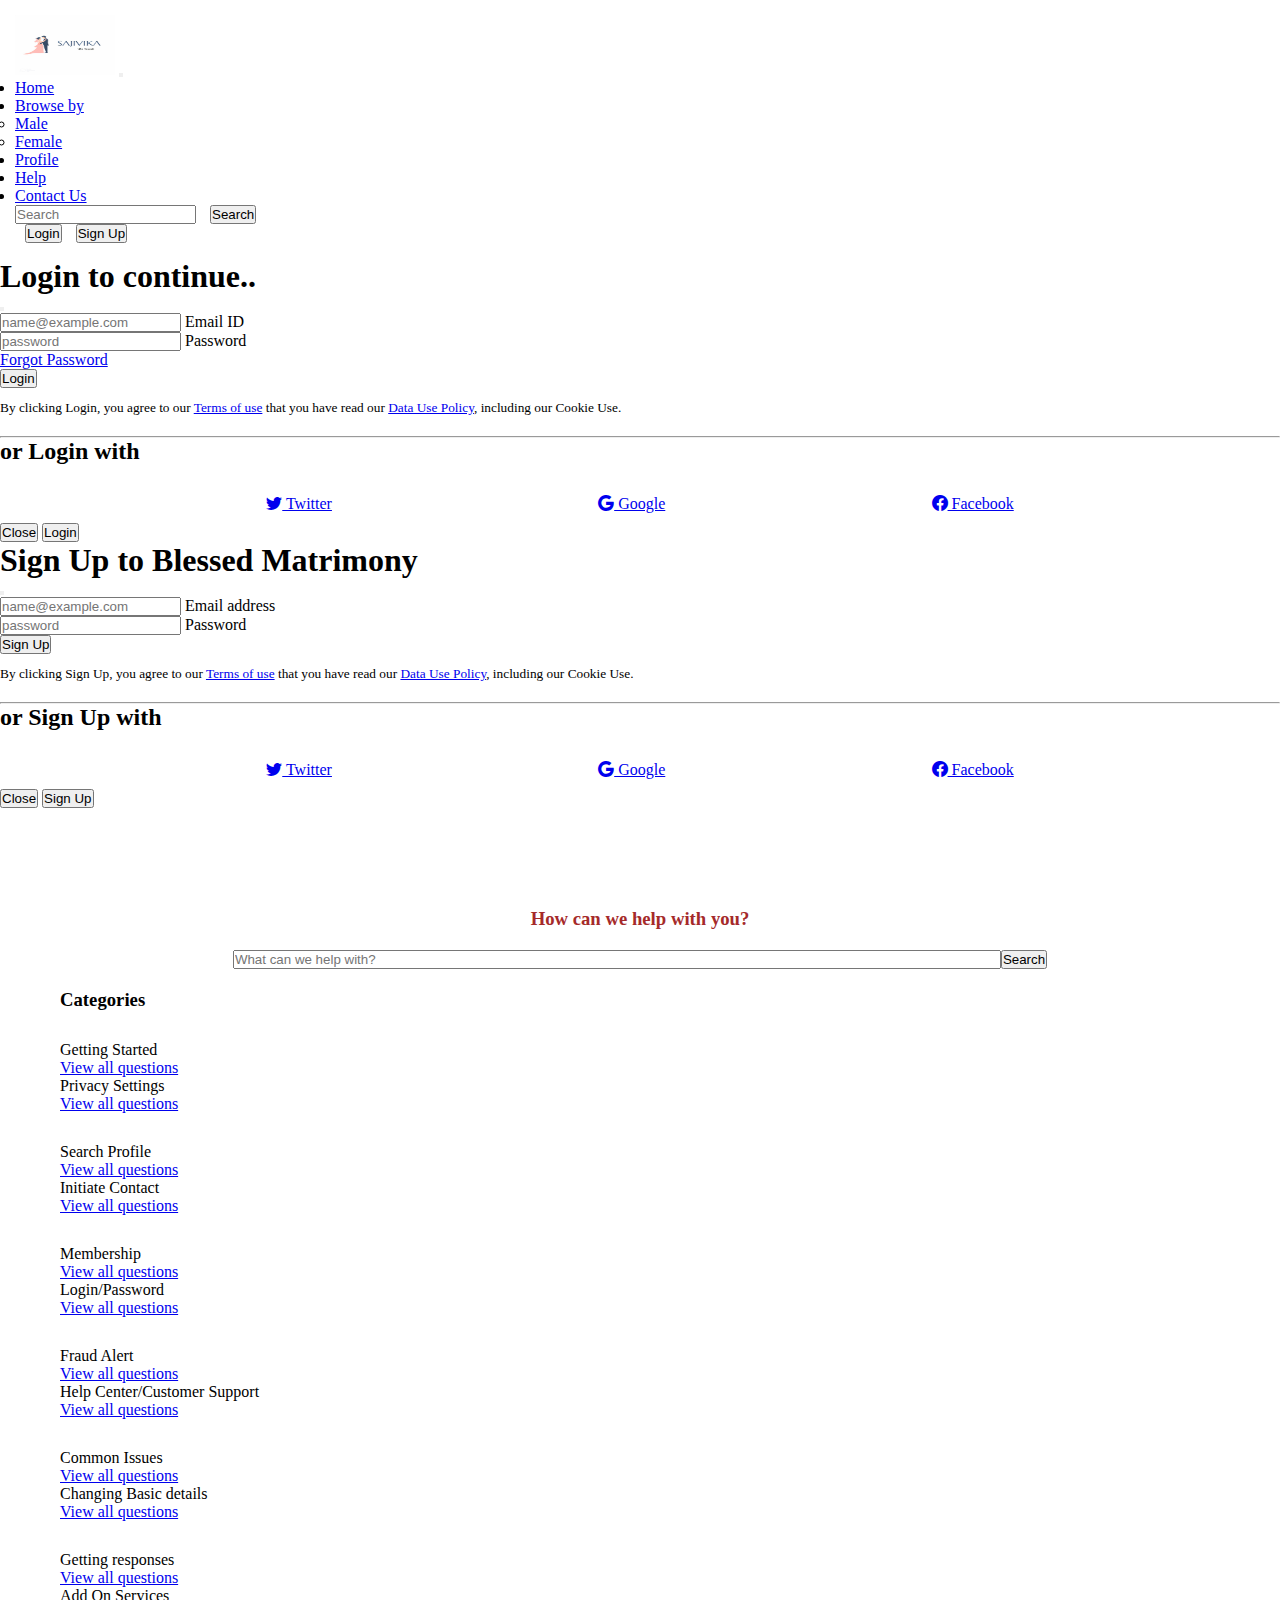
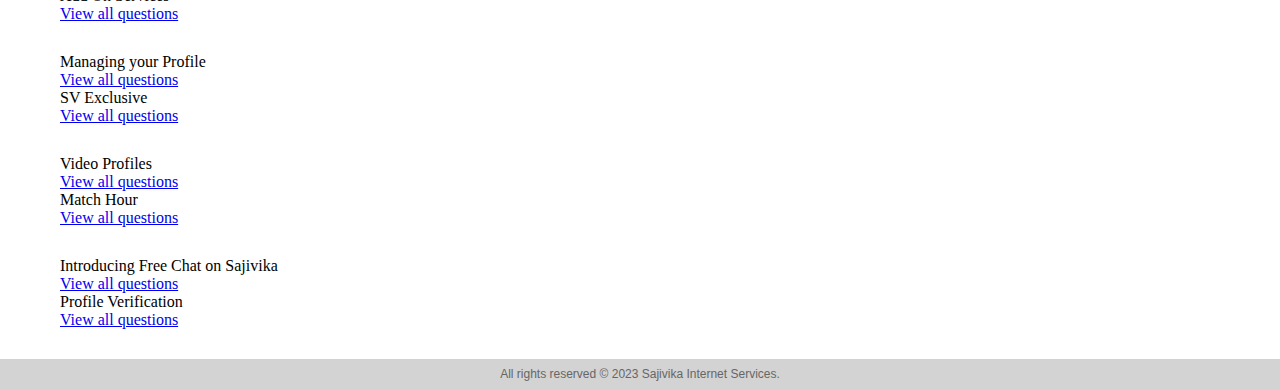
<file: help.html>
<!DOCTYPE html>
<html lang="en">

<head>
    <meta charset="UTF-8">
    <meta name="viewport" content="width=device-width, initial-scale=1.0">
    <title>Help</title>
    <link rel="stylesheet" href="style.css" />
    <link href="https://cdn.jsdelivr.net/npm/bootstrap@5.3.1/dist/css/bootstrap.min.css" rel="stylesheet"
        integrity="sha384-4bw+/aepP/YC94hEpVNVgiZdgIC5+VKNBQNGCHeKRQN+PtmoHDEXuppvnDJzQIu9" crossorigin="anonymous">
    <link rel="stylesheet" href="https://cdn.jsdelivr.net/npm/bootstrap-icons@1.10.5/font/bootstrap-icons.css">
    <script src="https://cdn.jsdelivr.net/npm/bootstrap@5.3.1/dist/js/bootstrap.bundle.min.js"
        integrity="sha384-HwwvtgBNo3bZJJLYd8oVXjrBZt8cqVSpeBNS5n7C8IVInixGAoxmnlMuBnhbgrkm"
        crossorigin="anonymous"></script>
</head>

<body>
    <!-- navbar -->
    <nav class="navbar fixed-top navbar-expand-lg navbar-dark bg-dark p-50 my-0">
        <div class="container-fluid">
            <a href="#" class="pull-left"><img src="images/logo.jpg" style="height: 60px;" width="100px"></a>
            <button class="navbar-toggler" type="button" data-bs-toggle="collapse"
                data-bs-target="#navbarSupportedContent" aria-controls="navbarSupportedContent" aria-expanded="false"
                aria-label="Toggle navigation">
                <span class="navbar-toggler-icon"></span>
            </button>
            <div class="collapse navbar-collapse" id="navbarSupportedContent">
                <ul class="navbar-nav me-auto mb-2 mb-lg-0">
                    <li class="nav-item">
                        <a class="nav-link active" aria-current="page" href="http://127.0.0.1:5500/index.html">Home</a>
                    </li>

                    <li class="nav-item dropdown">
                        <a class="nav-link dropdown-toggle" href="#" role="button" data-bs-toggle="dropdown"
                            aria-expanded="false">
                            Browse by
                        </a>
                        <ul class="dropdown-menu">
                            <li><a class="dropdown-item" href="http://127.0.0.1:5500/Male.html">Male</a></li>
                            <li><a class="dropdown-item" href="http://127.0.0.1:5500/Female.html">Female</a></li>
                        </ul>
                    </li>


                    <li class="nav-item">
                        <a class="nav-link disabled" aria-current="page" href="#">Profile</a>
                    </li>

                    <li class="nav-item">
                        <a class="nav-link" aria-disabled="true" href="http://127.0.0.1:5500/help.html?#">Help</a>
                    </li>

                    <li class="nav-item">
                        <a class="nav-link" aria-disabled="true" href="http://127.0.0.1:5500/Contact%20Us.html">Contact Us</a>
                    </li>
                </ul>
                <form class="d-flex" role="search">
                    <input class="form-control me-8" type="search" placeholder="Search" aria-label="Search">
                    <button class="btn btn-outline-success" type="submit" style="margin-left: 10px;">Search</button>

                </form>

                <button type="button" class="btn btn-primary" data-bs-toggle="modal" data-bs-target="#LoginModal"
                    style="margin-left: 10px;">Login</button>
                <button type="button" class="btn btn-primary" data-bs-toggle="modal" data-bs-target="#SignupModal"
                    style="margin-left: 10px;">Sign Up</button>

            </div>
        </div>
    </nav>

    <!-- Login Model -->

    <div class="modal fade" id="LoginModal" tabindex="-1" aria-labelledby="exampleModalLabel" aria-hidden="true">
        <div class="modal-dialog">
            <div class="modal-content">
                <div class="modal-header">
                    <h1 class="modal-title fs-5" id="exampleModalLabel">Login to continue..</h1>
                    <button type="button" class="btn-close" data-bs-dismiss="modal" aria-label="Close"></button>
                </div>
                <div class="modal-body">
                    <form>
                        <div class="form-floating mb-3">
                            <input type="email" class="form-control rounded-3" id="floatingInput"
                                placeholder="name@example.com" required>
                            <label for="floatingInput">Email ID</label>
                        </div>

                        <div class="form-floating mb-3">
                            <input type="password" class="form-control rounded-3" id="floatingInput"
                                placeholder="password" required>
                            <label for="floatingInput">Password</label>
                        </div>

                        <p class="text-center"><a href="#" class="text-decoration-none">Forgot Password</a></p>

                        <div class="d-grid gap-2">
                            <button class="btn btn-primary" type="submit"
                                onclick="alert('Login Successful')">Login</button>
                        </div>

                        <p style="margin-top: 10px;"><small class="text-muted">By clicking Login, you agree to our <a
                                    href="#" class="text-primary text-decoration-none">Terms of use</a> that
                                you have read our <a href="#" class="text-primary text-decoration-none">Data Use
                                    Policy</a>, including our Cookie Use.</small></p>
                    </form>

                    <hr class="my-10" style="margin-top: 20px;">

                    <h2 class="fs-5 fw-bold mb-128 text-center">or Login with</h2>

                    <div class="social-media">
                        <a href="#" class="btn btn-info text-light"> <i class="bi bi-twitter text-light"></i>
                            Twitter</a>
                        <a href="#" class="btn btn-danger text-light"><i class="bi bi-google text-light"></i>
                            Google</a>
                        <a href="#" class="btn btn-primary text-light"><i class="bi bi-facebook text-light"></i>
                            Facebook</a>
                    </div>
                </div>

                <div class="modal-footer">
                    <button type="submit" class="btn btn-secondary" data-bs-dismiss="modal">Close</button>
                    <button type="submit" class="btn btn-primary">Login</button>

                </div>
            </div>

        </div>
    </div>

    <!-- Sign Up model -->

    <div class="modal fade" id="SignupModal" tabindex="-1" aria-labelledby="exampleModalLabel" aria-hidden="true">
        <div class="modal-dialog">
            <div class="modal-content">
                <div class="modal-header">
                    <h1 class="modal-title fs-5" id="exampleModalLabel">Sign Up to Blessed Matrimony</h1>
                    <button type="button" class="btn-close" data-bs-dismiss="modal" aria-label="Close"></button>
                </div>
                <div class="modal-body">
                    <form>
                        <div class="form-floating mb-3">
                            <input type="email" class="form-control rounded-3" id="floatingInput"
                                placeholder="name@example.com" required>
                            <label for="floatingInput">Email address</label>
                        </div>

                        <div class="form-floating mb-3">
                            <input type="password" class="form-control rounded-3" id="floatingInput"
                                placeholder="password" required>
                            <label for="floatingInput">Password</label>
                        </div>

                        <div class="d-grid gap-2">
                            <button class="btn btn-primary" type="submit"
                                onclick="alert('Thank you you are successfully registered')">Sign Up</button>
                        </div>

                        <p style="margin-top: 10px;"><small class="text-muted">By clicking Sign Up, you agree to our <a
                                    href="#" class="text-primary text-decoration-none">Terms of use</a> that
                                you have read our <a href="#" class="text-primary text-decoration-none">Data Use
                                    Policy</a>, including our Cookie Use.</small></p>
                    </form>

                    <hr class="my-10" style="margin-top: 20px;">

                    <h2 class="fs-5 fw-bold mb-128 text-center">or Sign Up with</h2>

                    <div class="social-media">
                        <a href="#" class="btn btn-info text-light"> <i class="bi bi-twitter text-light"></i>
                            Twitter</a>
                        <a href="#" class="btn btn-danger text-light"><i class="bi bi-google text-light"></i>
                            Google</a>
                        <a href="#" class="btn btn-primary text-light"><i class="bi bi-facebook text-light"></i>
                            Facebook</a>
                    </div>
                </div>
                <div class="modal-footer">
                    <button type="submit" class="btn btn-secondary" data-bs-dismiss="modal">Close</button>
                    <button type="submit" class="btn btn-primary">Sign Up</button>
                </div>
            </div>

        </div>
    </div>

    <!-- help -->

    <h3 style="margin-top: 100px; text-align: center; color: brown;">How can we help with you?</h3>

    <form class="d-flex" role="search" style="display: flex; justify-content: center;">
        <input class="form-control me-8" type="search" placeholder="What can we help with?" aria-label="Search"
            style="width: 60%; margin-top: 20px;">
        <button class="btn btn-outline-success" type="submit" style="margin-top: 20px;">Search</button>

    </form>

    <div class="help">
        <h3 style=" margin-top: 20px;">Categories</h3>
        <div class="row" style=" margin-top: 30px;">
            <div class="col-md-6">
                Getting Started
                <p><a href="#" class="text-decoration-none text-danger">View all questions</a></p>
            </div>
            <div class="col-md-6">
                Privacy Settings
                <p><a href="#" class="text-decoration-none text-danger">View all questions</a></p>
            </div>
        </div>

        <div class="row" style=" margin-top: 30px;">
            <div class="col-md-6">
                Search Profile
                <p><a href="#" class="text-decoration-none text-danger">View all questions</a></p>
            </div>
            <div class="col-md-6">
                Initiate Contact
                <p><a href="#" class="text-decoration-none text-danger">View all questions</a></p>
            </div>
        </div>

        <div class="row" style=" margin-top: 30px;">
            <div class="col-md-6">
                Membership
                <p><a href="#" class="text-decoration-none text-danger">View all questions</a></p>
            </div>
            <div class="col-md-6">
                Login/Password
                <p><a href="#" class="text-decoration-none text-danger">View all questions</a></p>
            </div>
        </div>

        <div class="row" style=" margin-top: 30px;">
            <div class="col-md-6">
                Fraud Alert
                <p><a href="#" class="text-decoration-none text-danger">View all questions</a></p>
            </div>
            <div class="col-md-6">
                Help Center/Customer Support
                <p><a href="#" class="text-decoration-none text-danger">View all questions</a></p>
            </div>
        </div>

        <div class="row" style=" margin-top: 30px;">
            <div class="col-md-6">
                Common Issues
                <p><a href="#" class="text-decoration-none text-danger">View all questions</a></p>
            </div>
            <div class="col-md-6">
                Changing Basic details
                <p><a href="#" class="text-decoration-none text-danger">View all questions</a></p>
            </div>
        </div>

        <div class="row" style=" margin-top: 30px;">
            <div class="col-md-6">
                Getting responses
                <p><a href="#" class="text-decoration-none text-danger">View all questions</a></p>
            </div>
            <div class="col-md-6">
                Add On Services
                <p><a href="#" class="text-decoration-none text-danger">View all questions</a></p>
            </div>
        </div>
        <div class="row" style=" margin-top: 30px;">
            <div class="col-md-6">
                Managing your Profile
                <p><a href="#" class="text-decoration-none text-danger">View all questions</a></p>
            </div>
            <div class="col-md-6">
                SV Exclusive
                <p><a href="#" class="text-decoration-none text-danger">View all questions</a></p>
            </div>
        </div>
        <div class="row" style=" margin-top: 30px;">
            <div class="col-md-6">
                Video Profiles
                <p><a href="#" class="text-decoration-none text-danger">View all questions</a></p>
            </div>
            <div class="col-md-6">
                Match Hour
                <p><a href="#" class="text-decoration-none text-danger">View all questions</a></p>
            </div>
        </div>
        <div class="row" style=" margin-top: 30px;">
            <div class="col-md-6">
                Introducing Free Chat on Sajivika
                <p><a href="#" class="text-decoration-none text-danger">View all questions</a></p>
            </div>
            <div class="col-md-6">
                Profile Verification
                <p><a href="#" class="text-decoration-none text-danger">View all questions</a></p>
            </div>
        </div>
    </div>

    <div class="foot">
        <footer>All rights reserved © 2023 Sajivika Internet Services.</footer>
    </div>
</body>

</html>
</file>
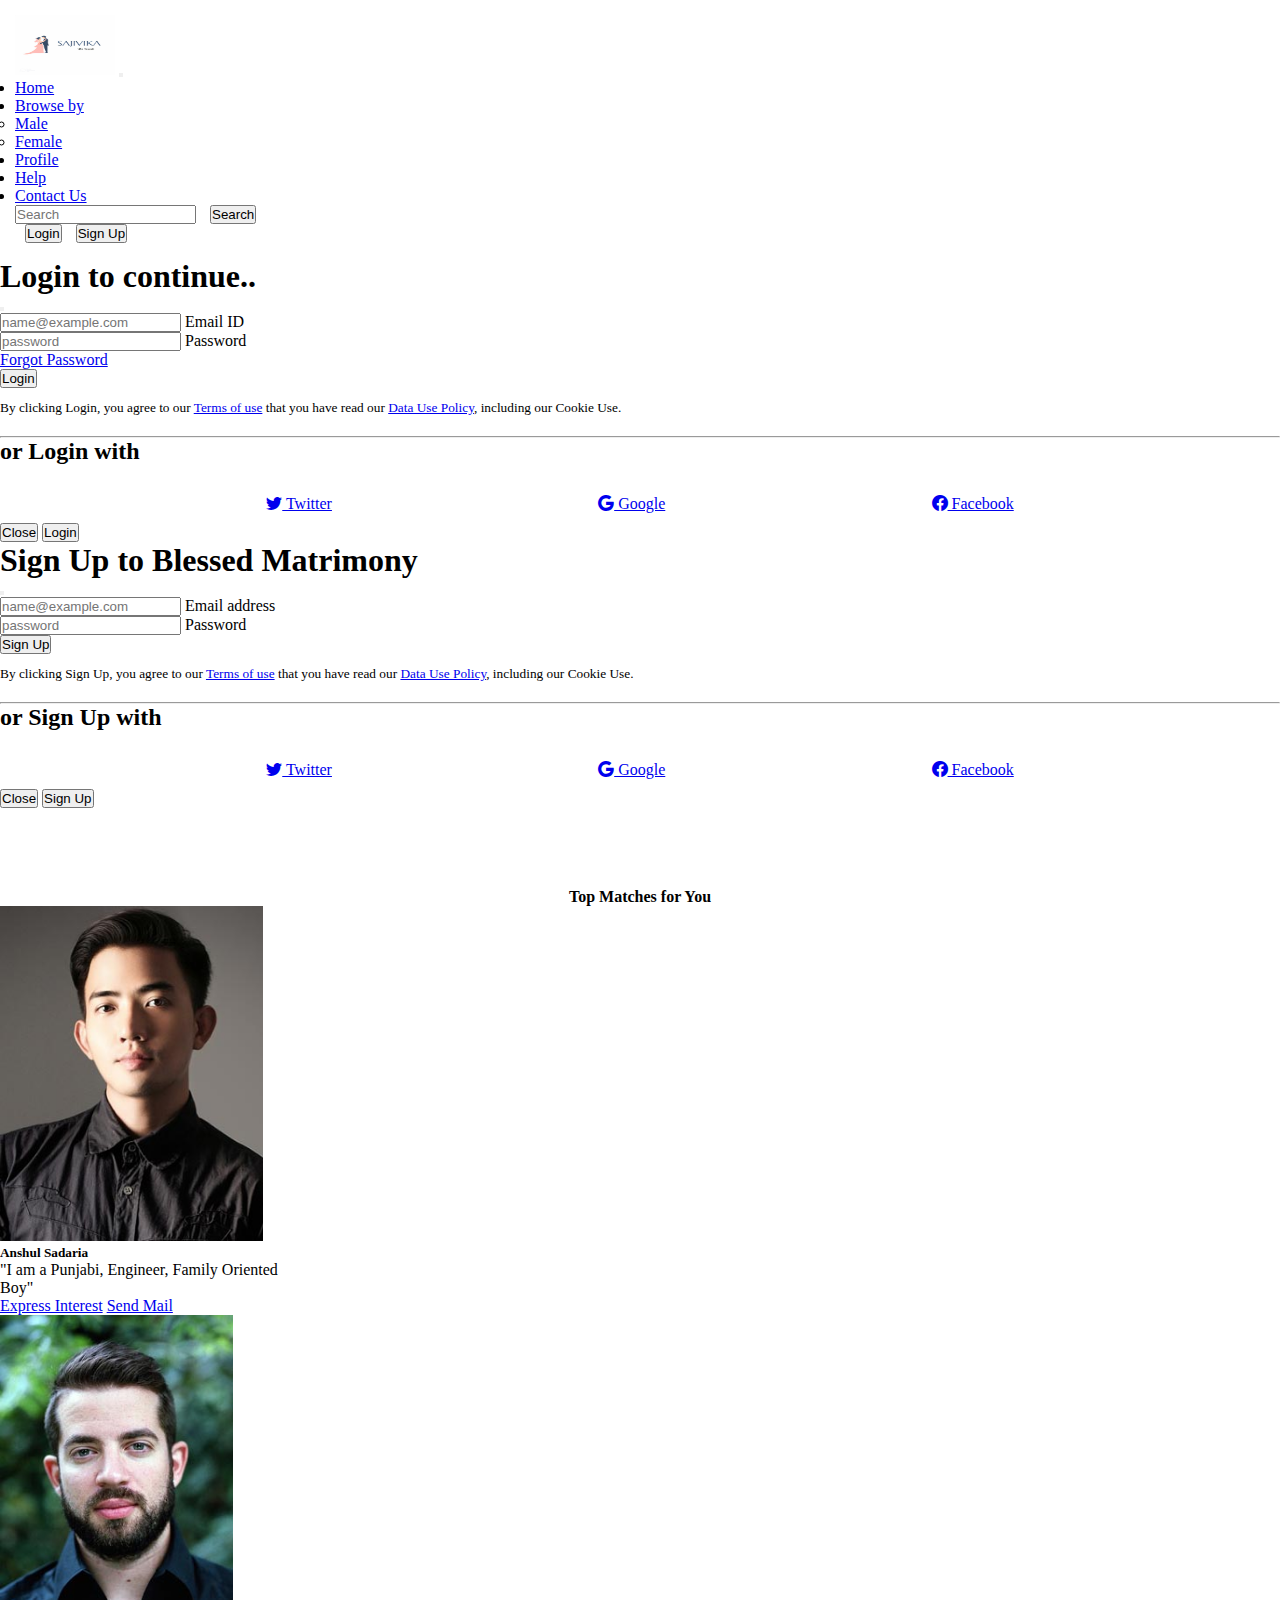
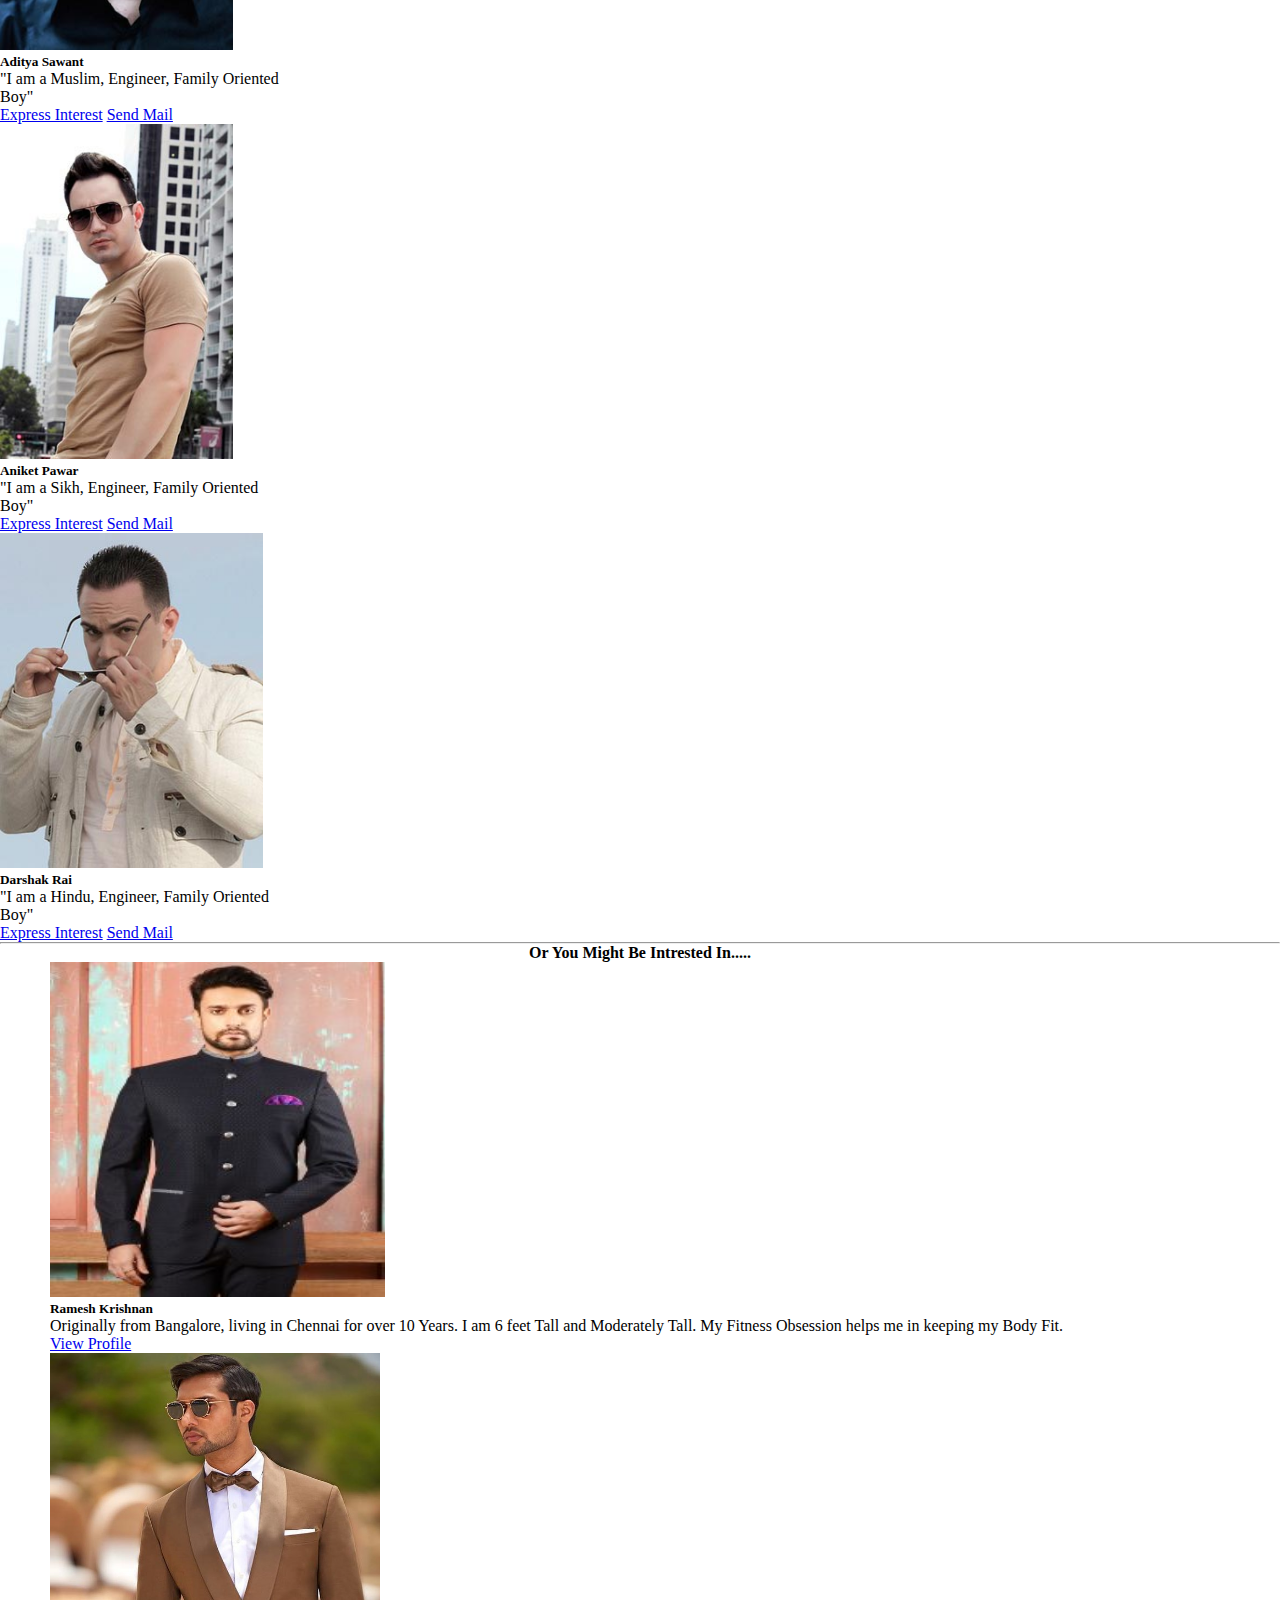
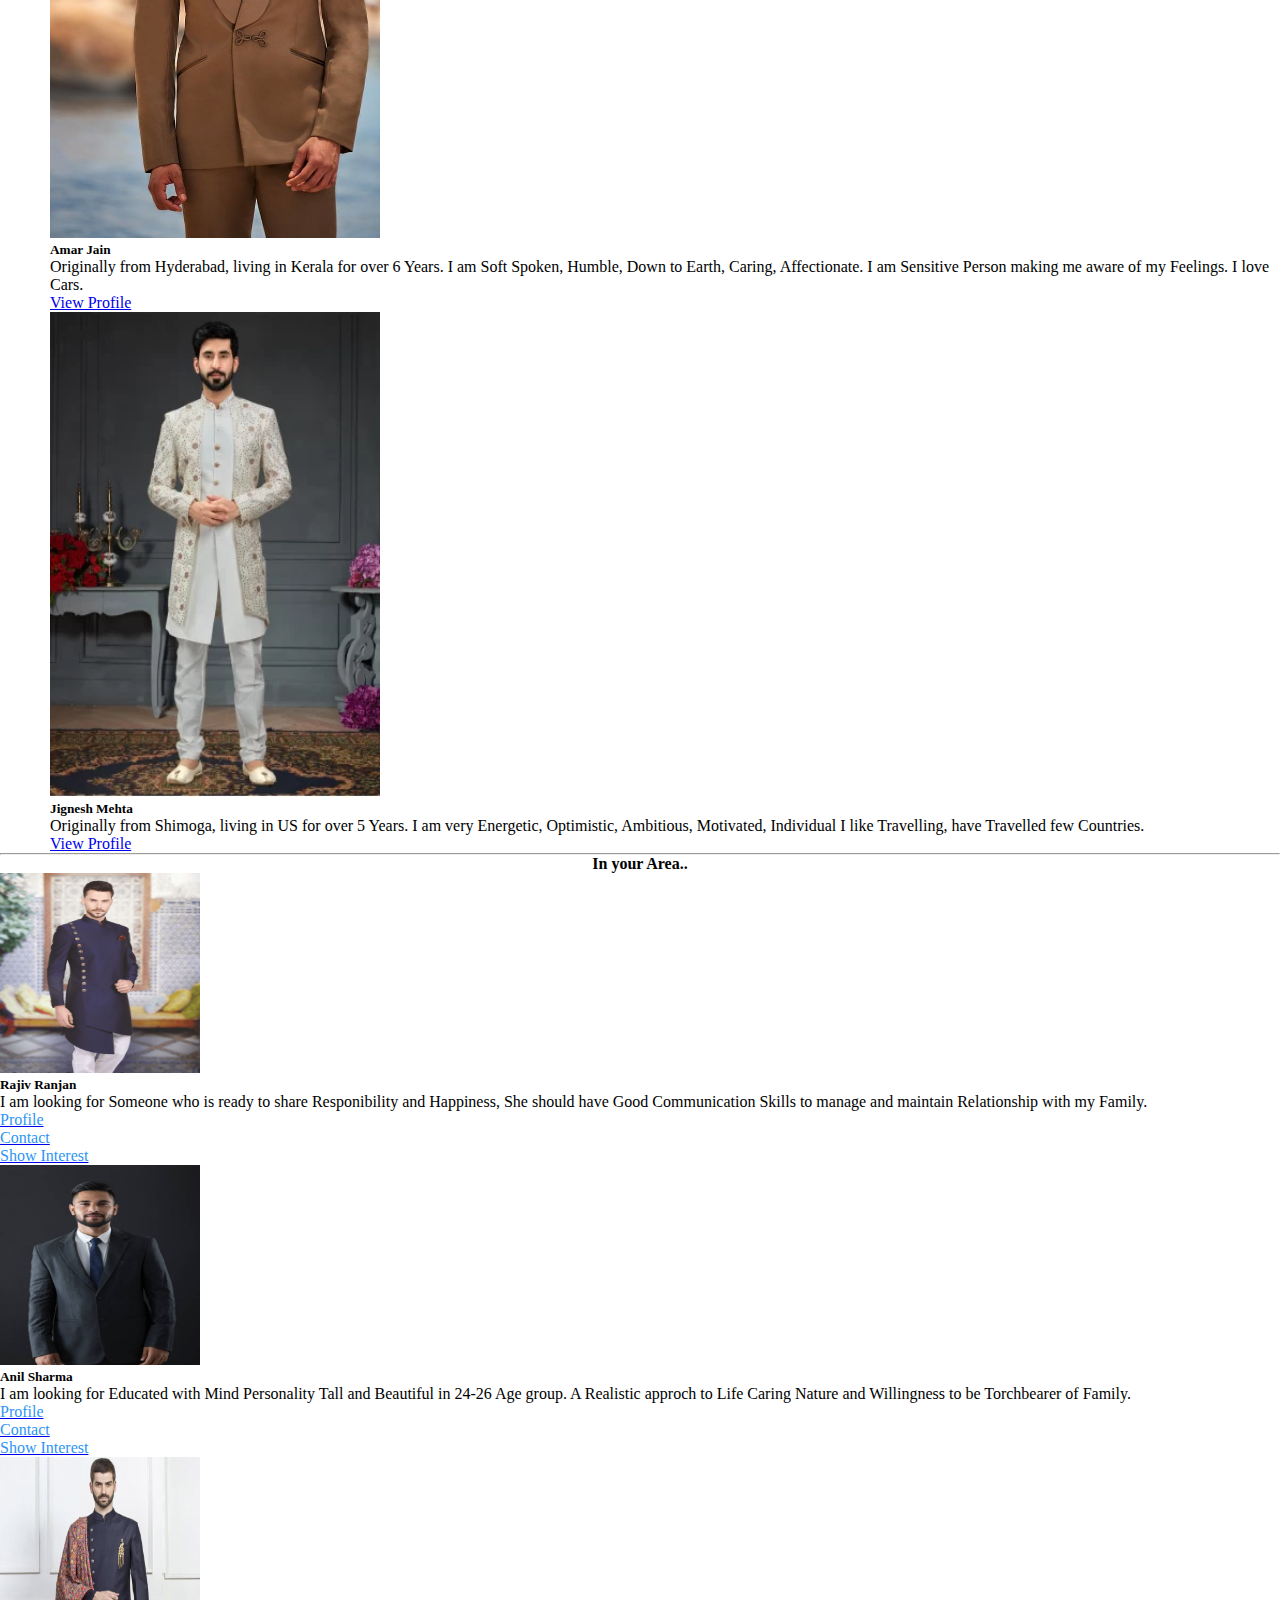
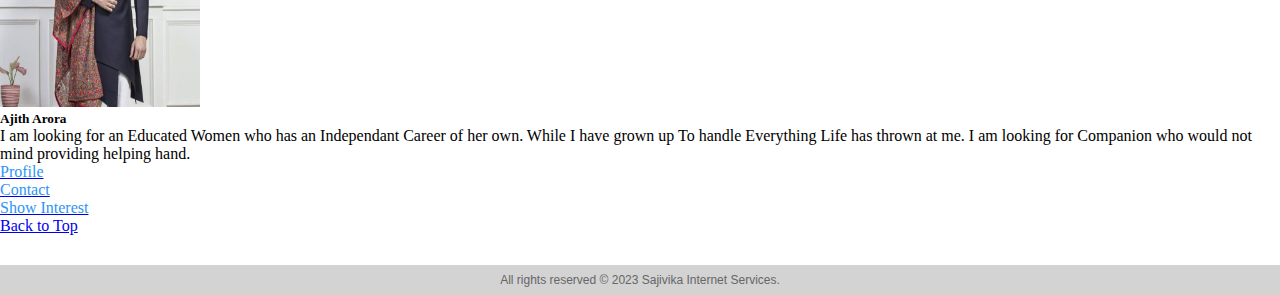
<file: Male.html>
<!DOCTYPE html>
<html lang="en">

<head>
    <meta charset="UTF-8">
    <meta name="viewport" content="width=device-width, initial-scale=1.0">
    <title>Male</title>
    <link rel="stylesheet" href="style.css" />
    <link href="https://cdn.jsdelivr.net/npm/bootstrap@5.3.1/dist/css/bootstrap.min.css" rel="stylesheet"
        integrity="sha384-4bw+/aepP/YC94hEpVNVgiZdgIC5+VKNBQNGCHeKRQN+PtmoHDEXuppvnDJzQIu9" crossorigin="anonymous">
    <link rel="stylesheet" href="https://cdn.jsdelivr.net/npm/bootstrap-icons@1.10.5/font/bootstrap-icons.css">
    <script src="https://cdn.jsdelivr.net/npm/bootstrap@5.3.1/dist/js/bootstrap.bundle.min.js"
        integrity="sha384-HwwvtgBNo3bZJJLYd8oVXjrBZt8cqVSpeBNS5n7C8IVInixGAoxmnlMuBnhbgrkm"
        crossorigin="anonymous"></script>
</head>

<body>
    <!-- navbar -->

    <nav class="navbar fixed-top navbar-expand-lg navbar-dark bg-dark p-50 my-0">
        <div class="container-fluid">
            <a href="#" class="pull-left"><img src="images/logo.jpg" style="height: 60px;" width="100px"></a>
            <button class="navbar-toggler" type="button" data-bs-toggle="collapse"
                data-bs-target="#navbarSupportedContent" aria-controls="navbarSupportedContent" aria-expanded="false"
                aria-label="Toggle navigation">
                <span class="navbar-toggler-icon"></span>
            </button>
            <div class="collapse navbar-collapse" id="navbarSupportedContent">
                <ul class="navbar-nav me-auto mb-2 mb-lg-0">
                    <li class="nav-item">
                        <a class="nav-link active" aria-current="page" href="http://127.0.0.1:5500/index.html">Home</a>
                    </li>

                    <li class="nav-item dropdown">
                        <a class="nav-link dropdown-toggle" href="#" role="button" data-bs-toggle="dropdown"
                            aria-expanded="false">
                            Browse by
                        </a>
                        <ul class="dropdown-menu">
                            <li><a class="dropdown-item" href="http://127.0.0.1:5500/Male.html">Male</a></li>
                            <li><a class="dropdown-item" href="http://127.0.0.1:5500/Female.html">Female</a></li>
                        </ul>
                    </li>


                    <li class="nav-item">
                        <a class="nav-link disabled" aria-current="page" href="#">Profile</a>
                    </li>

                    <li class="nav-item">
                        <a class="nav-link" aria-disabled="true" href="http://127.0.0.1:5500/help.html?#">Help</a>
                    </li>

                    <li class="nav-item">
                        <a class="nav-link" aria-disabled="true" href="http://127.0.0.1:5500/Contact%20Us.html">Contact
                            Us</a>
                    </li>
                </ul>
                <form class="d-flex" role="search">
                    <input class="form-control me-8" type="search" placeholder="Search" aria-label="Search">
                    <button class="btn btn-outline-success" type="submit" style="margin-left: 10px;">Search</button>

                </form>

                <button type="button" class="btn btn-primary" data-bs-toggle="modal" data-bs-target="#LoginModal"
                    style="margin-left: 10px;">Login</button>
                <button type="button" class="btn btn-primary" data-bs-toggle="modal" data-bs-target="#SignupModal"
                    style="margin-left: 10px;">Sign Up</button>

            </div>
        </div>
    </nav>

    <!-- Login Model -->

    <div class="modal fade" id="LoginModal" tabindex="-1" aria-labelledby="exampleModalLabel" aria-hidden="true">
        <div class="modal-dialog">
            <div class="modal-content">
                <div class="modal-header">
                    <h1 class="modal-title fs-5" id="exampleModalLabel">Login to continue..</h1>
                    <button type="button" class="btn-close" data-bs-dismiss="modal" aria-label="Close"></button>
                </div>
                <div class="modal-body">
                    <form>
                        <div class="form-floating mb-3">
                            <input type="email" class="form-control rounded-3" id="floatingInput"
                                placeholder="name@example.com" required>
                            <label for="floatingInput">Email ID</label>
                        </div>

                        <div class="form-floating mb-3">
                            <input type="password" class="form-control rounded-3" id="floatingInput"
                                placeholder="password" required>
                            <label for="floatingInput">Password</label>
                        </div>

                        <p class="text-center"><a href="#" class="text-decoration-none">Forgot Password</a></p>

                        <div class="d-grid gap-2">
                            <button class="btn btn-primary" type="submit"
                                onclick="alert('Login Successful')">Login</button>
                        </div>

                        <p style="margin-top: 10px;"><small class="text-muted">By clicking Login, you agree to our <a
                                    href="#" class="text-primary text-decoration-none">Terms of use</a> that
                                you have read our <a href="#" class="text-primary text-decoration-none">Data Use
                                    Policy</a>, including our Cookie Use.</small></p>
                    </form>

                    <hr class="my-10" style="margin-top: 20px;">

                    <h2 class="fs-5 fw-bold mb-128 text-center">or Login with</h2>

                    <div class="social-media">
                        <a href="#" class="btn btn-info text-light"> <i class="bi bi-twitter text-light"></i>
                            Twitter</a>
                        <a href="#" class="btn btn-danger text-light"><i class="bi bi-google text-light"></i>
                            Google</a>
                        <a href="#" class="btn btn-primary text-light"><i class="bi bi-facebook text-light"></i>
                            Facebook</a>
                    </div>
                </div>

                <div class="modal-footer">
                    <button type="submit" class="btn btn-secondary" data-bs-dismiss="modal">Close</button>
                    <button type="submit" class="btn btn-primary">Login</button>

                </div>
            </div>

        </div>
    </div>

    <!-- Sign Up model -->

    <div class="modal fade" id="SignupModal" tabindex="-1" aria-labelledby="exampleModalLabel" aria-hidden="true">
        <div class="modal-dialog">
            <div class="modal-content">
                <div class="modal-header">
                    <h1 class="modal-title fs-5" id="exampleModalLabel">Sign Up to Blessed Matrimony</h1>
                    <button type="button" class="btn-close" data-bs-dismiss="modal" aria-label="Close"></button>
                </div>
                <div class="modal-body">
                    <form>
                        <div class="form-floating mb-3">
                            <input type="email" class="form-control rounded-3" id="floatingInput"
                                placeholder="name@example.com" required>
                            <label for="floatingInput">Email address</label>
                        </div>

                        <div class="form-floating mb-3">
                            <input type="password" class="form-control rounded-3" id="floatingInput"
                                placeholder="password" required>
                            <label for="floatingInput">Password</label>
                        </div>

                        <div class="d-grid gap-2">
                            <button class="btn btn-primary" type="submit"
                                onclick="alert('Thank you you are successfully registered')">Sign Up</button>
                        </div>

                        <p style="margin-top: 10px;"><small class="text-muted">By clicking Sign Up, you agree to our <a
                                    href="#" class="text-primary text-decoration-none">Terms of use</a> that
                                you have read our <a href="#" class="text-primary text-decoration-none">Data Use
                                    Policy</a>, including our Cookie Use.</small></p>
                    </form>

                    <hr class="my-10" style="margin-top: 20px;">

                    <h2 class="fs-5 fw-bold mb-128 text-center">or Sign Up with</h2>

                    <div class="social-media">
                        <a href="#" class="btn btn-info text-light"> <i class="bi bi-twitter text-light"></i>
                            Twitter</a>
                        <a href="#" class="btn btn-danger text-light"><i class="bi bi-google text-light"></i>
                            Google</a>
                        <a href="#" class="btn btn-primary text-light"><i class="bi bi-facebook text-light"></i>
                            Facebook</a>
                    </div>
                </div>
                <div class="modal-footer">
                    <button type="submit" class="btn btn-secondary" data-bs-dismiss="modal">Close</button>
                    <button type="submit" class="btn btn-primary">Sign Up</button>
                </div>
            </div>

        </div>
    </div>

    <!-- card 1-->

    <main>
        <div class="container">
            <div class="row">
                <h4 style="text-align: center; margin-top: 80px;">Top Matches for You</h4>
                <div class="card my-4 mx-auto" style="width: 295px">
                    <img src="images/male3.jpg" class="card-img-top" alt="male" height="335px">
                    <div class="card-body">
                        <h5 class="card-title text-center">Anshul Sadaria</h5>
                        <p class="card-text text-center">"I am a Punjabi, Engineer, Family Oriented Boy"</p>
                        <a href="#" class="btn btn-primary">Express Interest</a>
                        <a href="#" class="btn btn-danger">Send Mail </a>
                    </div>
                </div>


                <div class="card my-4 mx-auto" style="width: 295px">
                    <img src="images/male1.jpg" class="card-img-top" alt="male" height="335px">
                    <div class="card-body">
                        <h5 class="card-title text-center">Aditya Sawant</h5>
                        <p class="card-text text-center">"I am a Muslim, Engineer, Family Oriented Boy"</p>
                        <a href="#" class="btn btn-primary">Express Interest</a>
                        <a href="#" class="btn btn-danger">Send Mail</a>
                    </div>
                </div>

                <div class="card my-4 mx-auto" style="width: 295px">
                    <img src="images/male2.jpg" class="card-img-top" alt="male" height="335px">
                    <div class="card-body">
                        <h5 class="card-title text-center">Aniket Pawar</h5>
                        <p class="card-text text-center">"I am a Sikh, Engineer, Family Oriented Boy"</p>
                        <a href="#" class="btn btn-primary">Express Interest</a>
                        <a href="#" class="btn btn-danger">Send Mail </a>
                    </div>
                </div>

                <div class="card my-4 mx-auto" style="width: 295px">
                    <img src="images/male4.jpg" class="card-img-top" alt="..." height="335px">
                    <div class="card-body">
                        <h5 class="card-title text-center">Darshak Rai</h5>
                        <p class="card-text text-center">"I am a Hindu, Engineer, Family Oriented Boy"</p>
                        <a href="#" class="btn btn-primary">Express Interest</a>
                        <a href="#" class="btn btn-danger">Send Mail</a>
                    </div>
                </div>
            </div>
        </div>

        <hr>

        <!-- card 2 -->

        <h4 style="text-align: center;">Or You Might Be Intrested In.....</h4>

        <div class="row row-cols-1 row-cols-md-2 g-4 my-4">
            <div class="col-md-4">
                <div class="card" style="margin-left: 50px;">
                    <img src="images/male5.jpg" height="335px" width="335px" class="img-fluid" alt="male">
                    <div class="card-body text-center">
                        <h5 class="card-title">Ramesh Krishnan</h5>
                        <p class="card-text">Originally from Bangalore, living in Chennai for over 10 Years. I am 6 feet
                            Tall and Moderately Tall. My Fitness Obsession helps me in keeping my Body Fit.</p>
                        <a href="#" class="btn btn-outline-primary">View Profile</a>
                    </div>
                </div>
            </div>
            <div class="col-md-4">
                <div class="card" style="margin-left: 50px;">
                    <img src="images/male6.jpg" class="img-fluid" alt="male" style="height: 485px; width: 330px;">
                    <div class="card-body text-center">
                        <h5 class="card-title">Amar Jain</h5>
                        <p class="card-text">Originally from Hyderabad, living in Kerala for over 6 Years. I am Soft
                            Spoken, Humble, Down to Earth, Caring, Affectionate. I am
                            Sensitive Person making me aware of my Feelings. I love Cars.</p>
                        <a href="#" class="btn btn-outline-primary">View Profile</a>
                    </div>
                </div>
            </div>
            <div class="col-md-4">
                <div class="card" style="margin-left: 50px;">
                    <img src="images/male7.webp" style="height: 485px; width: 330px;" class="img-fluid" alt="male">
                    <div class="card-body text-center">
                        <h5 class="card-title ">Jignesh Mehta</h5>
                        <p class="card-text">Originally from Shimoga, living in US for over 5 Years. I am very
                            Energetic,
                            Optimistic, Ambitious, Motivated, Individual I like
                            Travelling, have Travelled few Countries.</p>
                        <a href="#" class="btn btn-outline-primary">View Profile</a>
                    </div>
                </div>
            </div>
        </div>
    </main>

    <hr>

    <!-- card 3 -->

    <h4 style="text-align: center;">In your Area..</h4>


    <div class="card mb-3" style="max-width: auto;">
        <div class="row g-0 my-4 mx-5">
            <div class="col-md-4">
                <img src="images/male8.jpg" class="img-fluid rounded-start" alt="..." height="200px" width="200px">
            </div>
            <div class="col-md-8">
                <div class="card-body">
                    <h5 class="card-title">Rajiv Ranjan</h5>
                    <p class="card-text">I am looking for Someone who is ready to share Responibility and Happiness,
                        She
                        should have Good Communication Skills to manage and maintain Relationship with my Family.</p>
                    <ul class="nav-link" style="list-style-type: none;">
                        <li class="nav-item"><a href="#" class="nav-link text-muted px-2"
                                style="margin-top: 30px;"><span style="color: #2e95f5;">Profile</span></a></li>
                        <li class="nav-item"><a href="#" class="nav-link text-muted px-2" style="margin-top: 5px;"><span
                                    style="color: #2e95f5;">Contact</span></a></li>
                        <li class="nav-item"><a href="#" class="nav-link text-muted px-2" style="margin-top: 5px;"><span
                                    style="color: #2e95f5;">Show Interest</span></a></li>

                    </ul>
                </div>
            </div>
        </div>
    </div>

    <div class="card mb-3" style="max-width: auto;">
        <div class="row g-0 my-4 mx-5">
            <div class="col-md-4">
                <img src="images/male9.jpg" class="img-fluid rounded-start" alt="..." height="200px" width="200px">
            </div>
            <div class="col-md-8">
                <div class="card-body">
                    <h5 class="card-title">Anil Sharma</h5>
                    <p class="card-text">I am looking for Educated with Mind Personality Tall and Beautiful in 24-26 Age
                        group. A Realistic approch to Life Caring Nature and Willingness to be Torchbearer of Family.
                    </p>
                    <ul class="nav-link" style="list-style-type: none;">
                        <li class="nav-item"><a href="#" class="nav-link text-muted px-2"
                                style="margin-top: 30px;"><span style="color: #2e95f5;">Profile</span></a></li>
                        <li class="nav-item"><a href="#" class="nav-link text-muted px-2" style="margin-top: 5px;"><span
                                    style="color: #2e95f5;">Contact</span></a></li>
                        <li class="nav-item"><a href="#" class="nav-link text-muted px-2" style="margin-top: 5px;"><span
                                    style="color: #2e95f5;">Show Interest</span></a></li>

                    </ul>
                </div>
            </div>
        </div>
    </div>

    <div class="card mb-3" style="max-width: auto;">
        <div class="row g-0 my-4 mx-5">
            <div class="col-md-4">
                <img src="images/male10.jpg" class="img-fluid rounded-start" alt="Men"
                    style="height: 250px; width: 200px;">
            </div>
            <div class="col-md-8">
                <div class="card-body">
                    <h5 class="card-title">Ajith Arora</h5>
                    <p class="card-text">I am looking for an Educated Women who has an Independant Career of her own.
                        While I have grown up To handle Everything Life has thrown at me. I am looking for Companion who
                        would not mind providing helping hand.</p>
                    <ul class="nav-link" style="list-style-type: none;">
                        <li class="nav-item"><a href="#" class="nav-link text-muted px-2"
                                style="margin-top: 30px;"><span style="color: #2e95f5;">Profile</span></a></li>
                        <li class="nav-item"><a href="#" class="nav-link text-muted px-2" style="margin-top: 5px;"><span
                                    style="color: #2e95f5;">Contact</span></a></li>
                        <li class="nav-item"><a href="#" class="nav-link text-muted px-2" style="margin-top: 5px;"><span
                                    style="color: #2e95f5;">Show
                                    Interest</span></a></li>
                    </ul>
                </div>
            </div>
        </div>
    </div>

    <div class="back text-center">
        <a href="http://127.0.0.1:5500/Male.html" class="btn btn-secondary">Back to Top</a>
    </div>

    <div class="foot">
        <footer>All rights reserved © 2023 Sajivika Internet Services.</footer>
    </div>

</body>

</html>
</file>
<file: style.css>
* {
    margin: 0;
    padding: 0;
    box-sizing: border-box;
}

.navbar {
    padding: 15px;
}

.social-media {
    margin-top: 30px;
    margin-bottom: 10px;
    display: flex;
    justify-content: space-evenly;
    align-items: center;
}

.images-carousel img{
    height: 527px;
}

div span{
    color: red;
}

.foot{
    margin-top: 30px;
    background-color: lightgray;
    color: #666666;
    font-size: 12px;
    font-family: sans-serif;
    padding: 8px;
    text-align: center;
}

.help{
    margin-left: 60px;
}

.box button{
    margin-top: 30px;
}
</file>
